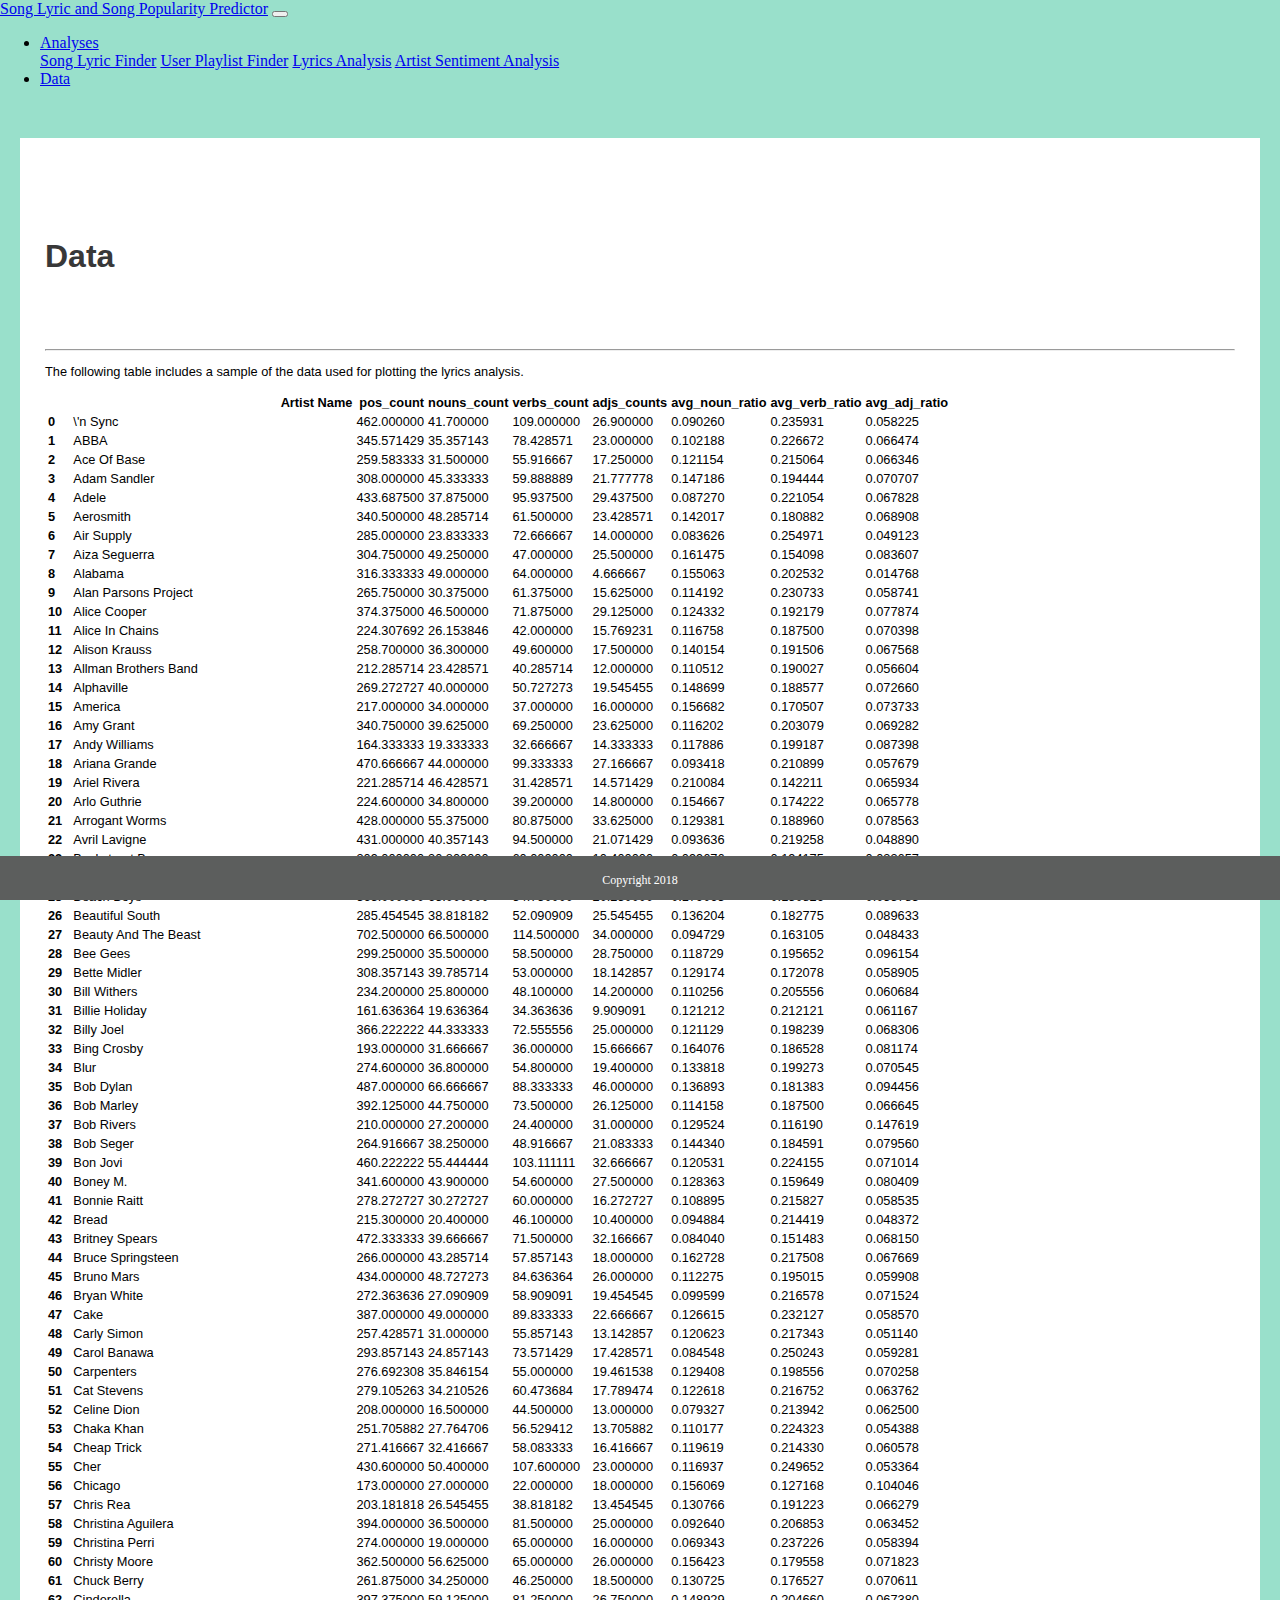
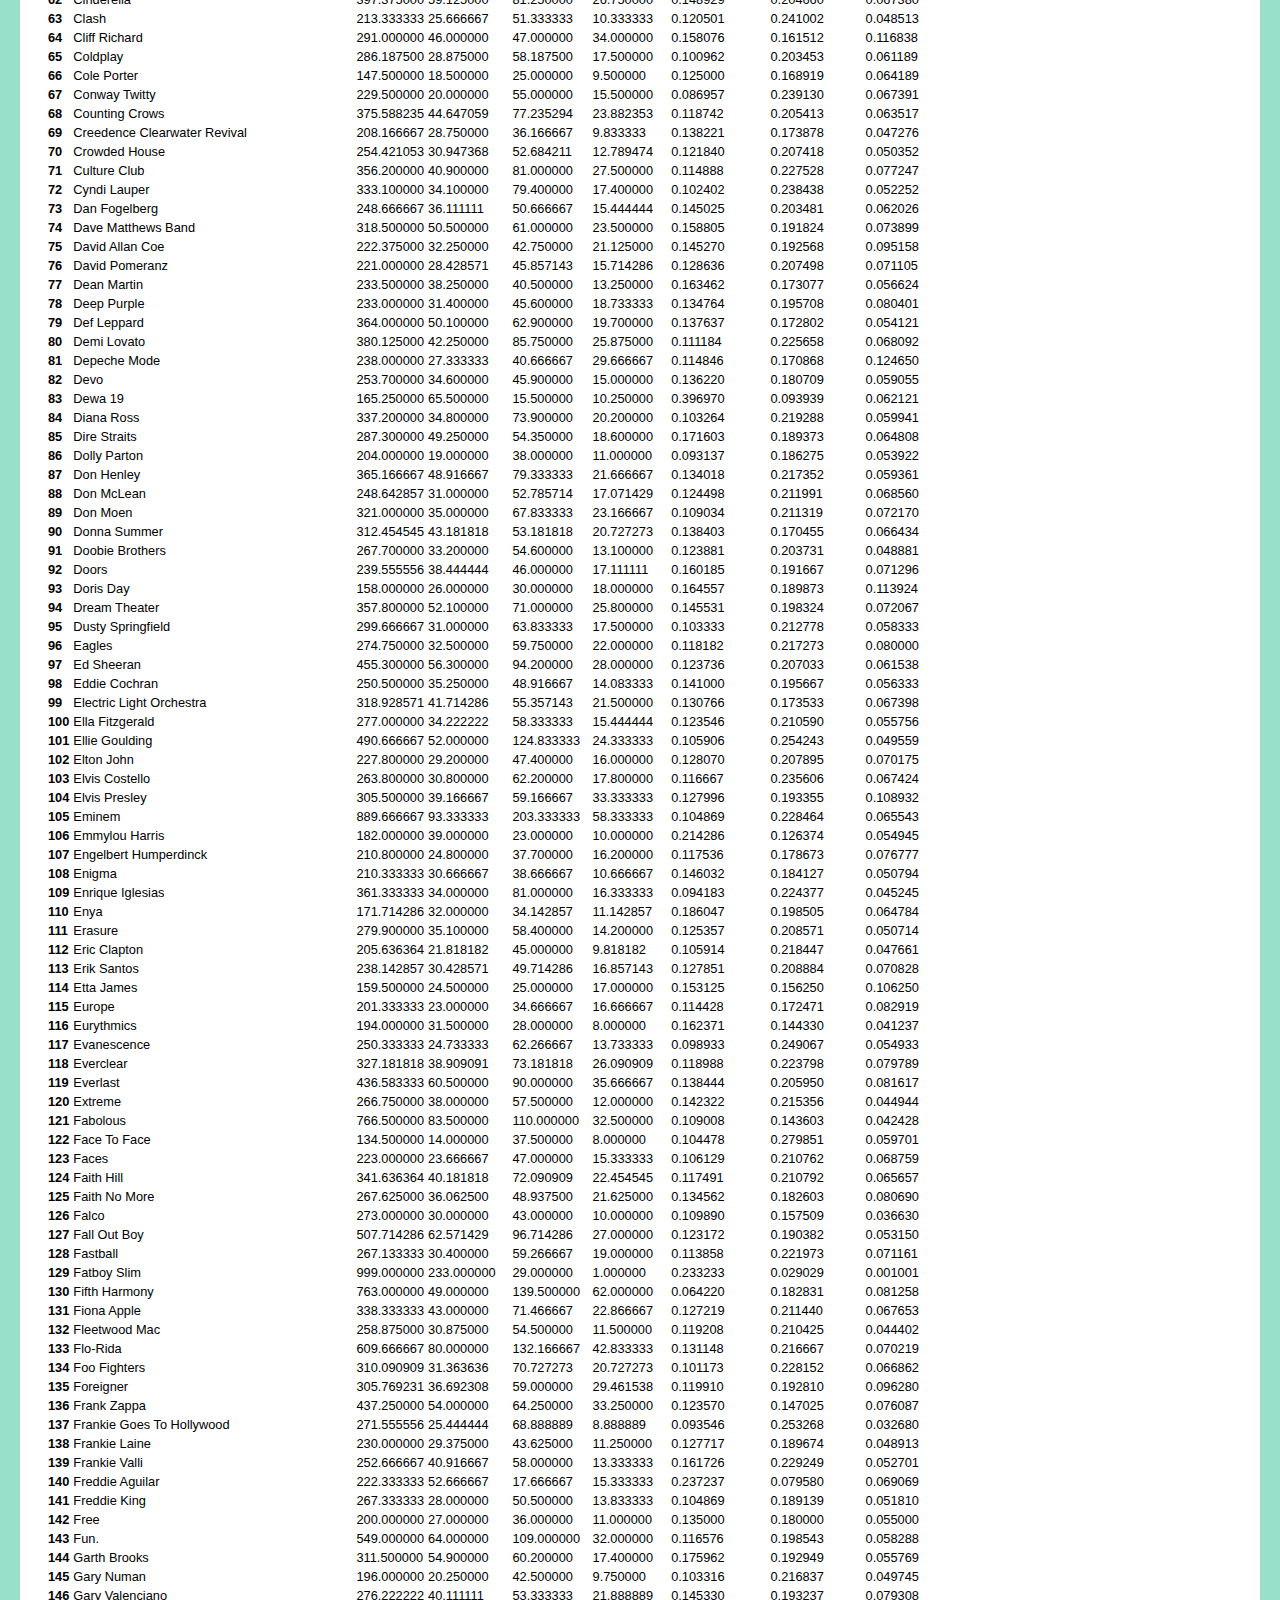
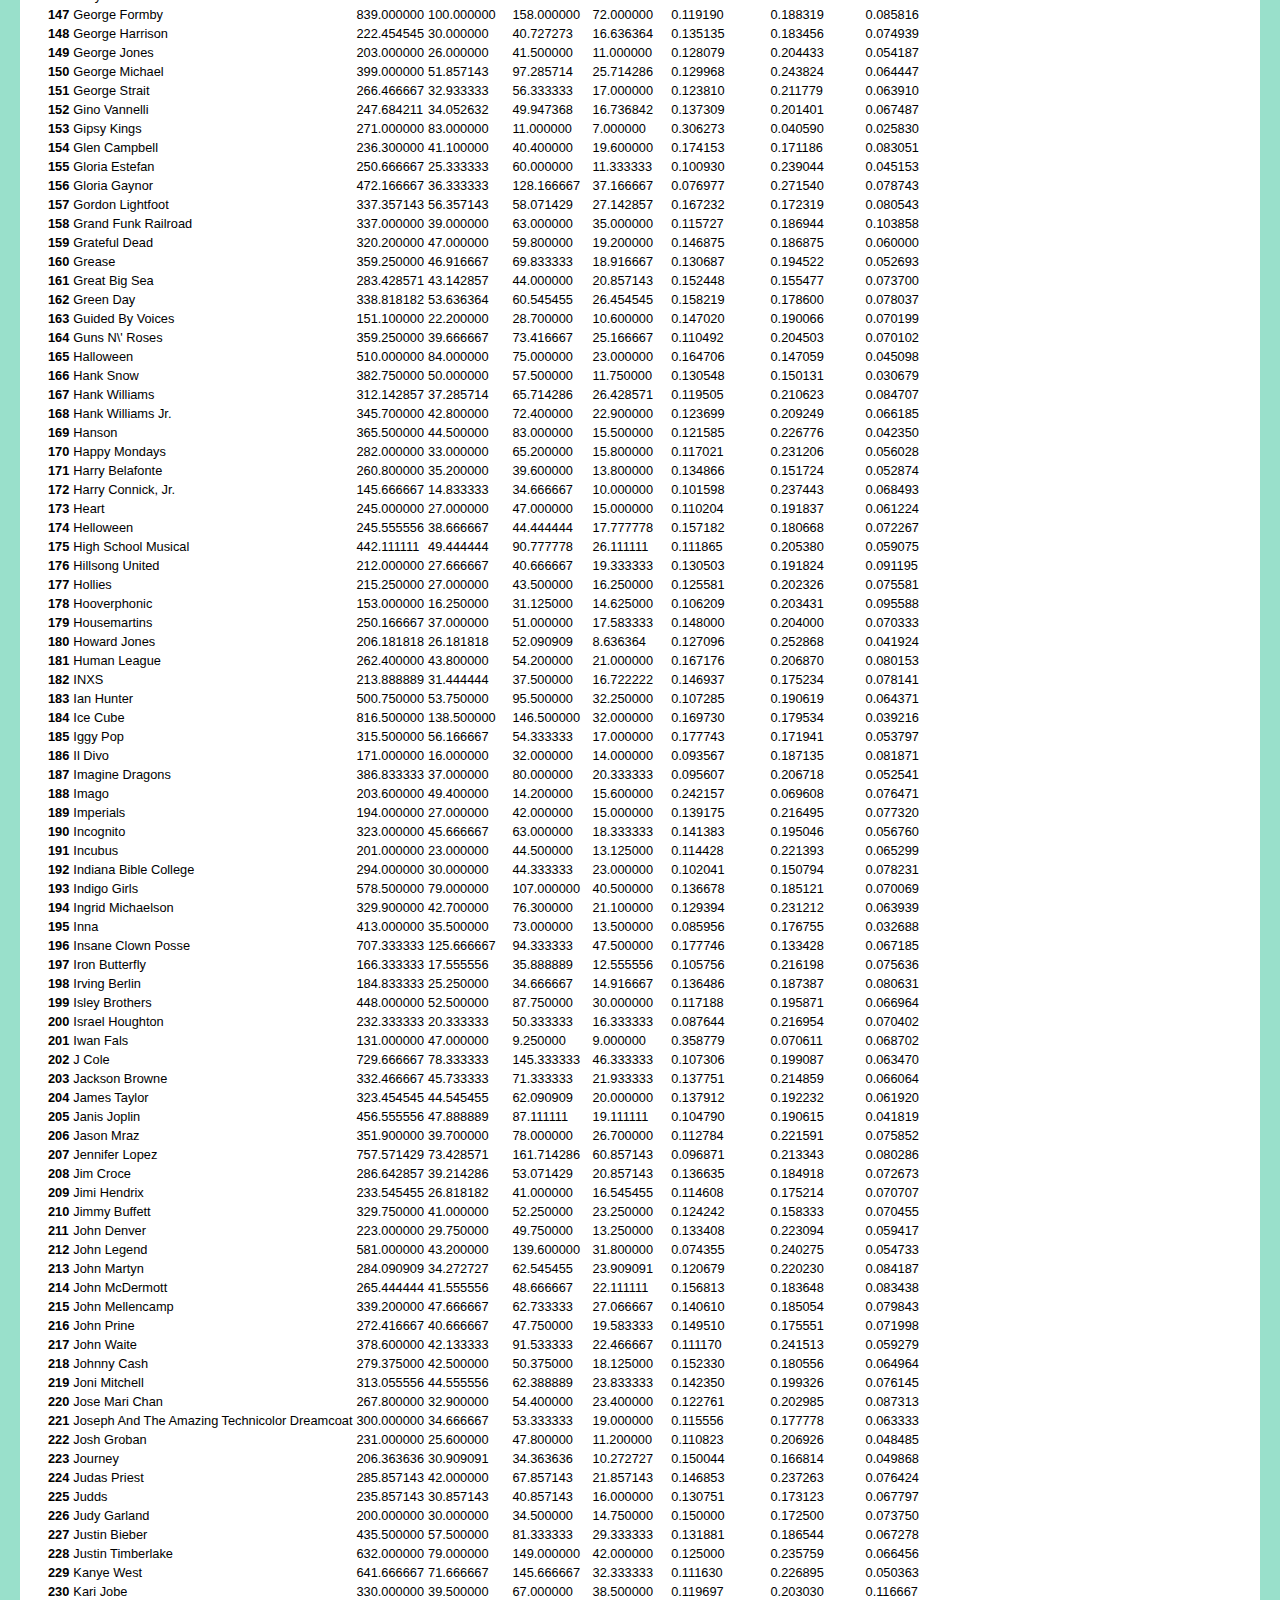
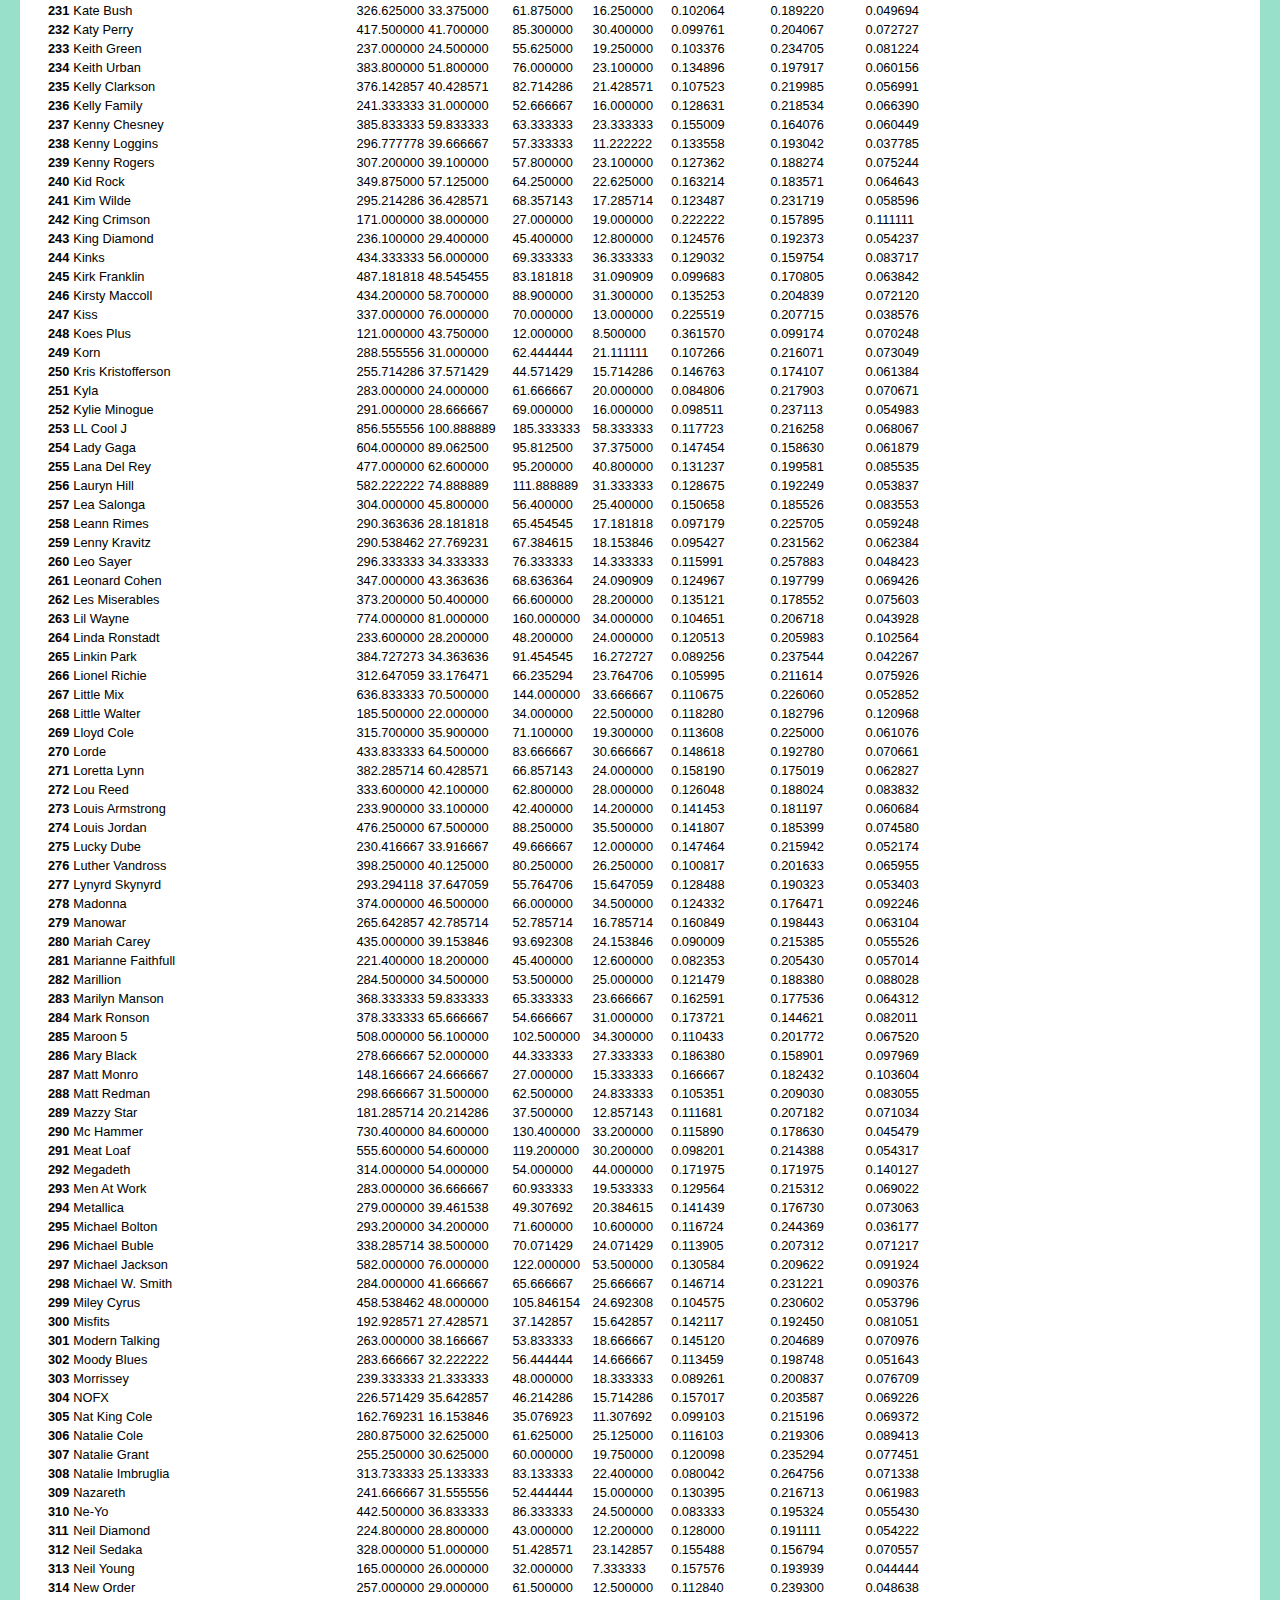
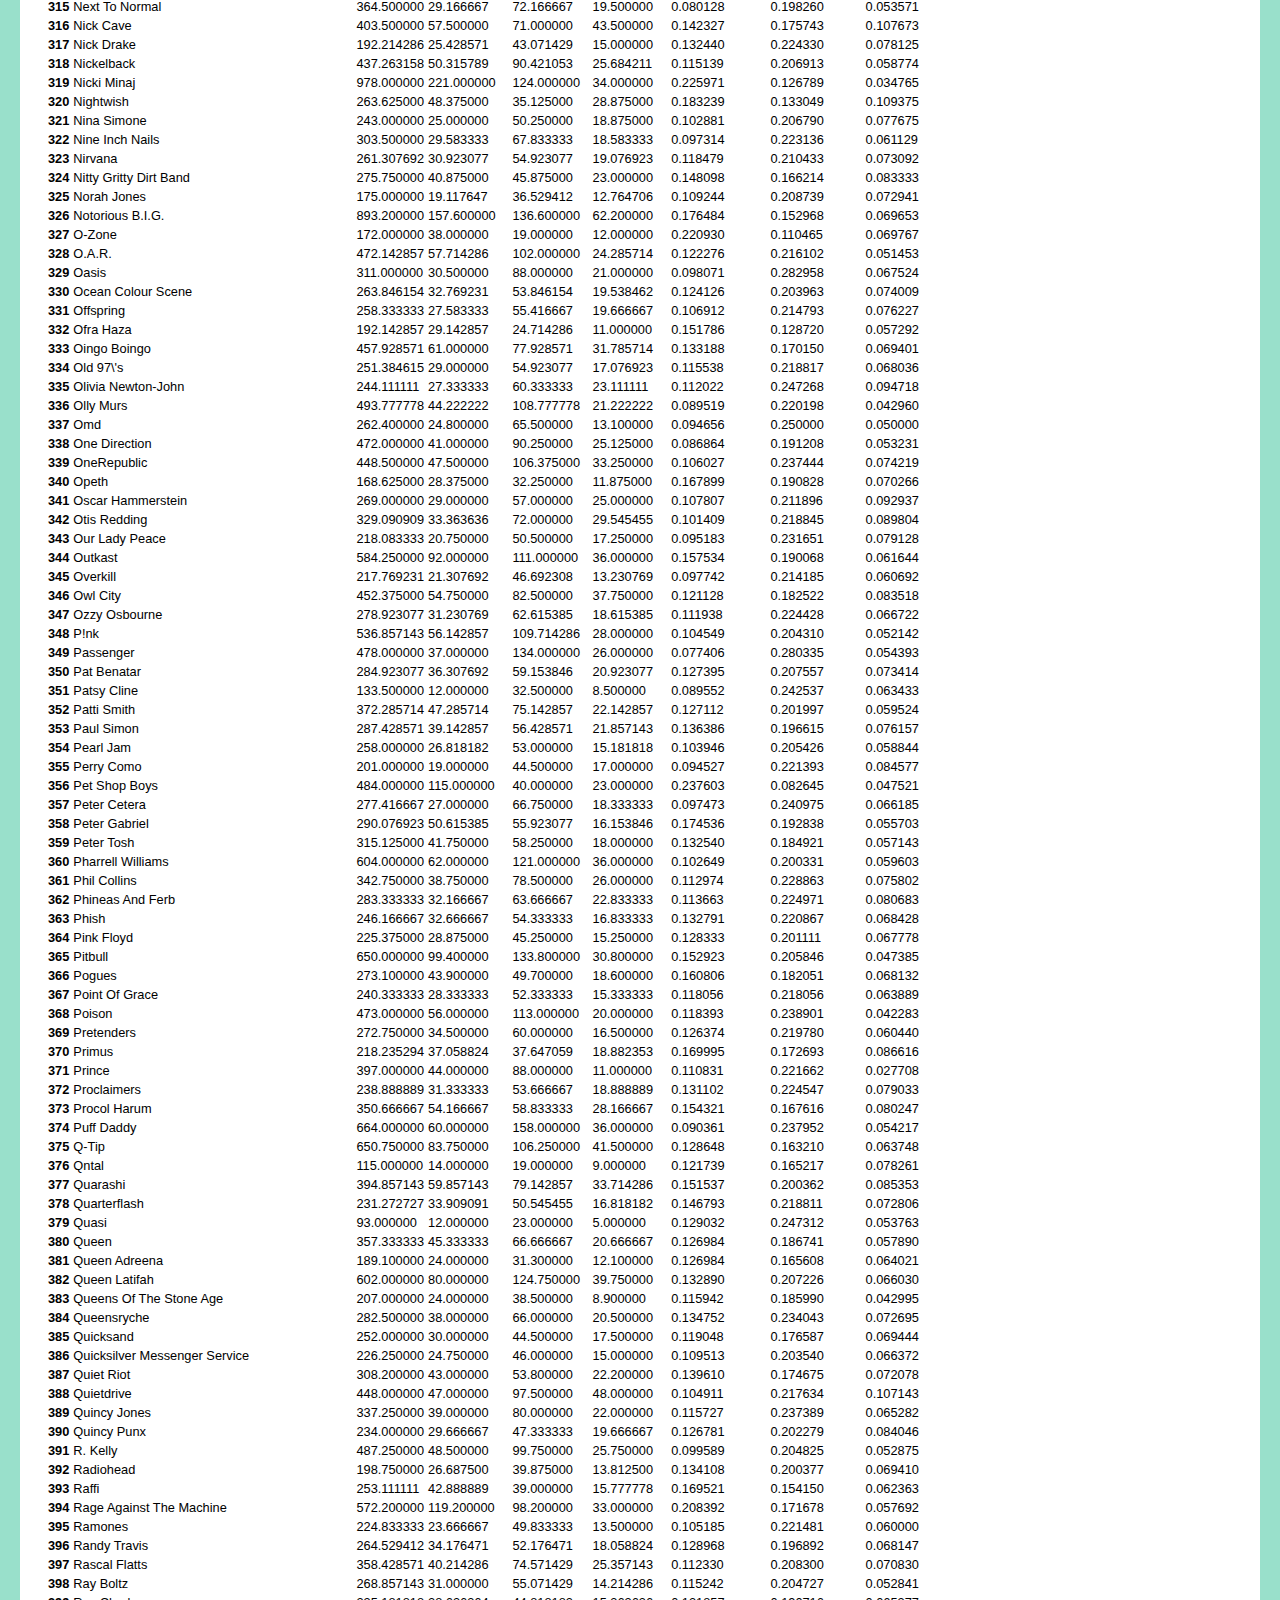
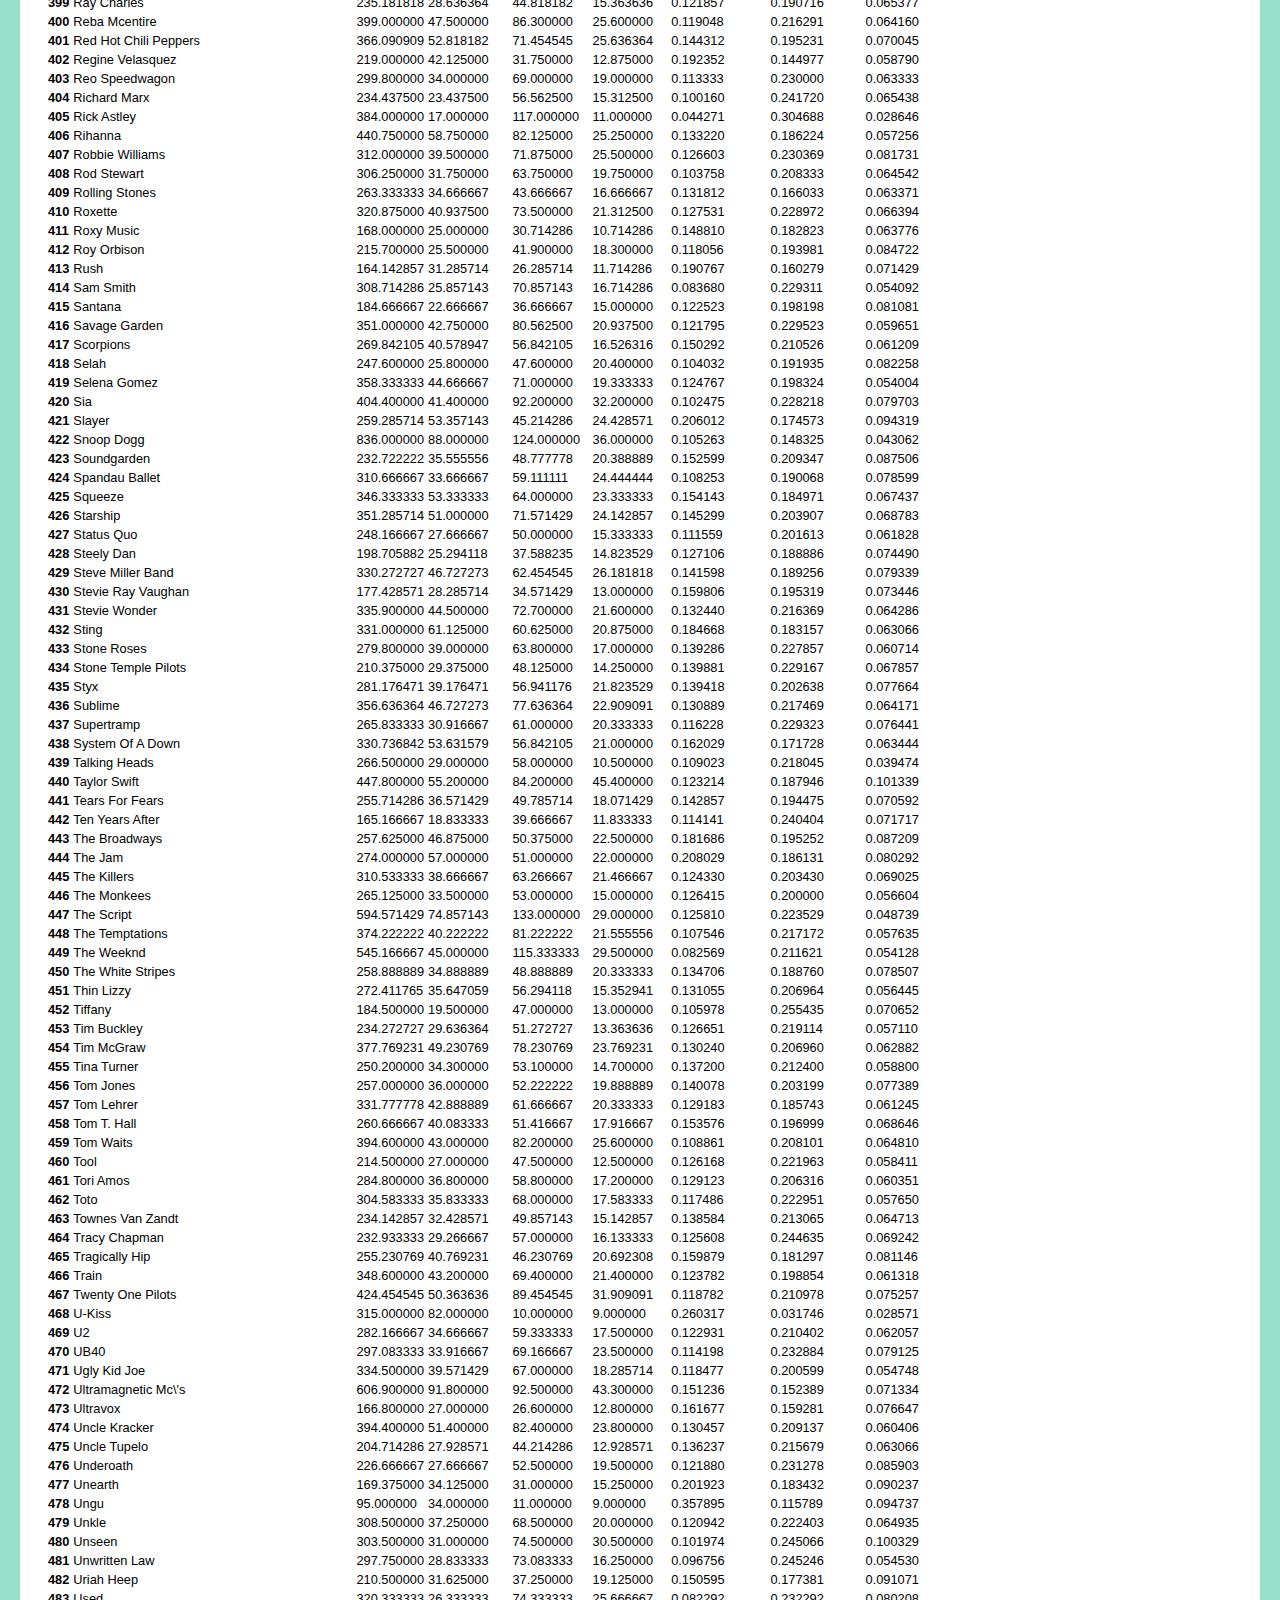
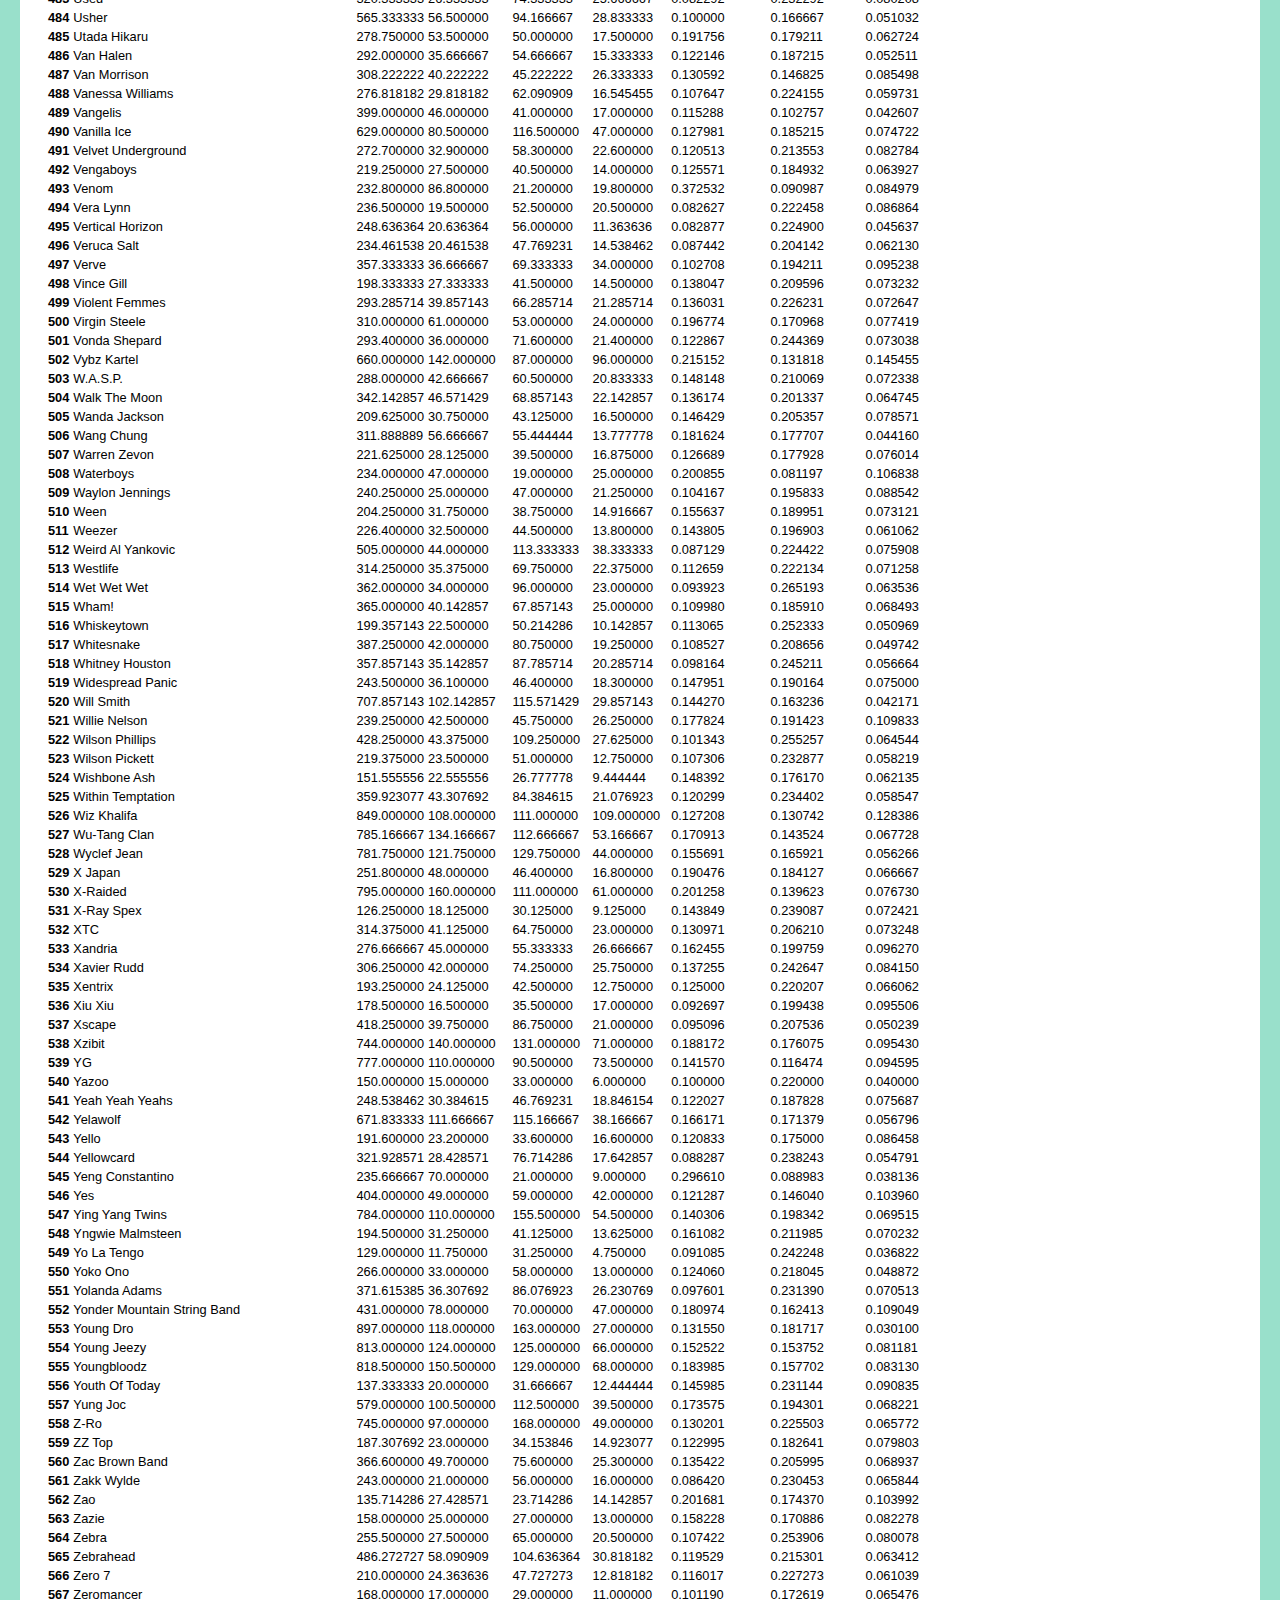
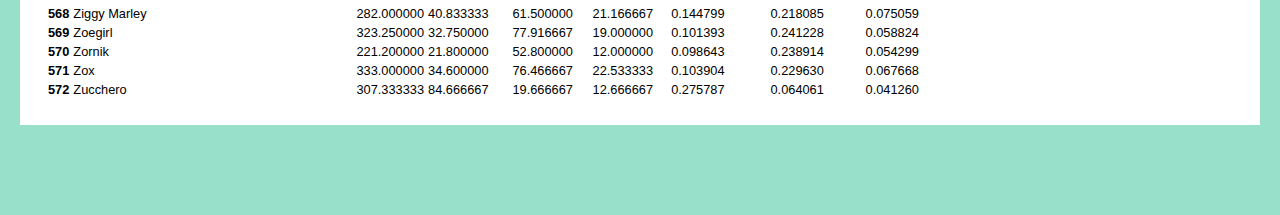
<file: templates/data.html>
<!DOCTYPE html>
<html lang="en">
<head>
    <meta charset="UTF-8">
    <meta name="viewport" content="width=device-width, initial-scale=1.0">
    <meta http-equiv="X-UA-Compatible" content="ie=edge">
    <title>Song Lyric and Song Popularity Predictor</title>
    <link rel="stylesheet" href="https://stackpath.bootstrapcdn.com/bootstrap/4.1.0/css/bootstrap.min.css" integrity="sha384-9gVQ4dYFwwWSjIDZnLEWnxCjeSWFphJiwGPXr1jddIhOegiu1FwO5qRGvFXOdJZ4" crossorigin="anonymous">
    <link rel="stylesheet" type="text/css" href="/static/css/style.css">
    <link rel="shortcut icon" href="{{ url_for('static', filename='img/favicon.ico') }}">
</head>
<body>
    <header>
            <nav class="navbar navbar-expand-lg navbar-dark bg-dark">
                    <a class="navbar-brand" href="index">Song Lyric and Song Popularity Predictor</a>
                    <button class="navbar-toggler" type="button" data-toggle="collapse" data-target="#navbarSupportedContent" aria-controls="navbarSupportedContent" aria-expanded="false" aria-label="Toggle navigation">
                      <span class="navbar-toggler-icon"></span>
                    </button>
                  
                    <div class="collapse navbar-collapse" id="navbarSupportedContent">
                      <ul class="navbar-nav ml-auto">
                        <li class="nav-item dropdown">
                                <a class="nav-link dropdown-toggle" href="#" id="navbarDropdown" role="button" data-toggle="dropdown" aria-haspopup="true" aria-expanded="false">
                                  Analyses
                                </a>
                                <div class="dropdown-menu dropdown-menu-right" aria-labelledby="navbarDropdown">
                                  <a class="dropdown-item" href="lyric_finder">Song Lyric Finder</a>
                                  <a class="dropdown-item" href="user_dashboard">User Playlist Finder</a>
                                  <a class="dropdown-item" href="lyrics_analysis">Lyrics Analysis</a>
                                  <a class="dropdown-item" href="sentiment_analysis">Artist Sentiment Analysis</a>
                                </div>
                              </li>
                        <!-- <li class="nav-item">
                          <a class="nav-link" href="comparison.html">Comparison</a>
                        </li> -->
                        <li class="nav-item">
                                <a class="nav-link" href="data">Data</a>
                              </li>
                      </ul>
                    </div>
                  </nav>        
    </header>
    <main>        
        <div class="container">
            <div class="row justify-content-center">
                <div class="col-md" id="data-table">
                    <h6 style="font-size:2.5vw">Data</h6>
                    <hr>
                    <p>The following table includes a sample of the data used for plotting the lyrics analysis.</p>
                    <table class="table table-striped table-sm" style="font-size:1vw">
                                <thead>
                                    <thead>    <tr style="text-align: right;">      <th></th>      <th>Artist Name</th>      <th>pos_count</th>      <th>nouns_count</th>      <th>verbs_count</th>      <th>adjs_counts</th>      <th>avg_noun_ratio</th>      <th>avg_verb_ratio</th>      <th>avg_adj_ratio</th>    </tr>  </thead>  <tbody>    <tr>      <th>0</th>      <td>\'n Sync</td>      <td>462.000000</td>      <td>41.700000</td>      <td>109.000000</td>      <td>26.900000</td>      <td>0.090260</td>      <td>0.235931</td>      <td>0.058225</td>    </tr>    <tr>      <th>1</th>      <td>ABBA</td>      <td>345.571429</td>      <td>35.357143</td>      <td>78.428571</td>      <td>23.000000</td>      <td>0.102188</td>      <td>0.226672</td>      <td>0.066474</td>    </tr>    <tr>      <th>2</th>      <td>Ace Of Base</td>      <td>259.583333</td>      <td>31.500000</td>      <td>55.916667</td>      <td>17.250000</td>      <td>0.121154</td>      <td>0.215064</td>      <td>0.066346</td>    </tr>    <tr>      <th>3</th>      <td>Adam Sandler</td>      <td>308.000000</td>      <td>45.333333</td>      <td>59.888889</td>      <td>21.777778</td>      <td>0.147186</td>      <td>0.194444</td>      <td>0.070707</td>    </tr>    <tr>      <th>4</th>      <td>Adele</td>      <td>433.687500</td>      <td>37.875000</td>      <td>95.937500</td>      <td>29.437500</td>      <td>0.087270</td>      <td>0.221054</td>      <td>0.067828</td>    </tr>    <tr>      <th>5</th>      <td>Aerosmith</td>      <td>340.500000</td>      <td>48.285714</td>      <td>61.500000</td>      <td>23.428571</td>      <td>0.142017</td>      <td>0.180882</td>      <td>0.068908</td>    </tr>    <tr>      <th>6</th>      <td>Air Supply</td>      <td>285.000000</td>      <td>23.833333</td>      <td>72.666667</td>      <td>14.000000</td>      <td>0.083626</td>      <td>0.254971</td>      <td>0.049123</td>    </tr>    <tr>      <th>7</th>      <td>Aiza Seguerra</td>      <td>304.750000</td>      <td>49.250000</td>      <td>47.000000</td>      <td>25.500000</td>      <td>0.161475</td>      <td>0.154098</td>      <td>0.083607</td>    </tr>    <tr>      <th>8</th>      <td>Alabama</td>      <td>316.333333</td>      <td>49.000000</td>      <td>64.000000</td>      <td>4.666667</td>      <td>0.155063</td>      <td>0.202532</td>      <td>0.014768</td>    </tr>    <tr>      <th>9</th>      <td>Alan Parsons Project</td>      <td>265.750000</td>      <td>30.375000</td>      <td>61.375000</td>      <td>15.625000</td>      <td>0.114192</td>      <td>0.230733</td>      <td>0.058741</td>    </tr>    <tr>      <th>10</th>      <td>Alice Cooper</td>      <td>374.375000</td>      <td>46.500000</td>      <td>71.875000</td>      <td>29.125000</td>      <td>0.124332</td>      <td>0.192179</td>      <td>0.077874</td>    </tr>    <tr>      <th>11</th>      <td>Alice In Chains</td>      <td>224.307692</td>      <td>26.153846</td>      <td>42.000000</td>      <td>15.769231</td>      <td>0.116758</td>      <td>0.187500</td>      <td>0.070398</td>    </tr>    <tr>      <th>12</th>      <td>Alison Krauss</td>      <td>258.700000</td>      <td>36.300000</td>      <td>49.600000</td>      <td>17.500000</td>      <td>0.140154</td>      <td>0.191506</td>      <td>0.067568</td>    </tr>    <tr>      <th>13</th>      <td>Allman Brothers Band</td>      <td>212.285714</td>      <td>23.428571</td>      <td>40.285714</td>      <td>12.000000</td>      <td>0.110512</td>      <td>0.190027</td>      <td>0.056604</td>    </tr>    <tr>      <th>14</th>      <td>Alphaville</td>      <td>269.272727</td>      <td>40.000000</td>      <td>50.727273</td>      <td>19.545455</td>      <td>0.148699</td>      <td>0.188577</td>      <td>0.072660</td>    </tr>    <tr>      <th>15</th>      <td>America</td>      <td>217.000000</td>      <td>34.000000</td>      <td>37.000000</td>      <td>16.000000</td>      <td>0.156682</td>      <td>0.170507</td>      <td>0.073733</td>    </tr>    <tr>      <th>16</th>      <td>Amy Grant</td>      <td>340.750000</td>      <td>39.625000</td>      <td>69.250000</td>      <td>23.625000</td>      <td>0.116202</td>      <td>0.203079</td>      <td>0.069282</td>    </tr>    <tr>      <th>17</th>      <td>Andy Williams</td>      <td>164.333333</td>      <td>19.333333</td>      <td>32.666667</td>      <td>14.333333</td>      <td>0.117886</td>      <td>0.199187</td>      <td>0.087398</td>    </tr>    <tr>      <th>18</th>      <td>Ariana Grande</td>      <td>470.666667</td>      <td>44.000000</td>      <td>99.333333</td>      <td>27.166667</td>      <td>0.093418</td>      <td>0.210899</td>      <td>0.057679</td>    </tr>    <tr>      <th>19</th>      <td>Ariel Rivera</td>      <td>221.285714</td>      <td>46.428571</td>      <td>31.428571</td>      <td>14.571429</td>      <td>0.210084</td>      <td>0.142211</td>      <td>0.065934</td>    </tr>    <tr>      <th>20</th>      <td>Arlo Guthrie</td>      <td>224.600000</td>      <td>34.800000</td>      <td>39.200000</td>      <td>14.800000</td>      <td>0.154667</td>      <td>0.174222</td>      <td>0.065778</td>    </tr>    <tr>      <th>21</th>      <td>Arrogant Worms</td>      <td>428.000000</td>      <td>55.375000</td>      <td>80.875000</td>      <td>33.625000</td>      <td>0.129381</td>      <td>0.188960</td>      <td>0.078563</td>    </tr>    <tr>      <th>22</th>      <td>Avril Lavigne</td>      <td>431.000000</td>      <td>40.357143</td>      <td>94.500000</td>      <td>21.071429</td>      <td>0.093636</td>      <td>0.219258</td>      <td>0.048890</td>    </tr>    <tr>      <th>23</th>      <td>Backstreet Boys</td>      <td>309.000000</td>      <td>30.800000</td>      <td>60.000000</td>      <td>10.400000</td>      <td>0.099676</td>      <td>0.194175</td>      <td>0.033657</td>    </tr>    <tr>      <th>24</th>      <td>Barbra Streisand</td>      <td>441.000000</td>      <td>58.666667</td>      <td>85.000000</td>      <td>26.333333</td>      <td>0.133031</td>      <td>0.192744</td>      <td>0.059713</td>    </tr>    <tr>      <th>25</th>      <td>Beach Boys</td>      <td>363.000000</td>      <td>65.000000</td>      <td>54.750000</td>      <td>20.250000</td>      <td>0.179063</td>      <td>0.150826</td>      <td>0.055785</td>    </tr>    <tr>      <th>26</th>      <td>Beautiful South</td>      <td>285.454545</td>      <td>38.818182</td>      <td>52.090909</td>      <td>25.545455</td>      <td>0.136204</td>      <td>0.182775</td>      <td>0.089633</td>    </tr>    <tr>      <th>27</th>      <td>Beauty And The Beast</td>      <td>702.500000</td>      <td>66.500000</td>      <td>114.500000</td>      <td>34.000000</td>      <td>0.094729</td>      <td>0.163105</td>      <td>0.048433</td>    </tr>    <tr>      <th>28</th>      <td>Bee Gees</td>      <td>299.250000</td>      <td>35.500000</td>      <td>58.500000</td>      <td>28.750000</td>      <td>0.118729</td>      <td>0.195652</td>      <td>0.096154</td>    </tr>    <tr>      <th>29</th>      <td>Bette Midler</td>      <td>308.357143</td>      <td>39.785714</td>      <td>53.000000</td>      <td>18.142857</td>      <td>0.129174</td>      <td>0.172078</td>      <td>0.058905</td>    </tr>    <tr>      <th>30</th>      <td>Bill Withers</td>      <td>234.200000</td>      <td>25.800000</td>      <td>48.100000</td>      <td>14.200000</td>      <td>0.110256</td>      <td>0.205556</td>      <td>0.060684</td>    </tr>    <tr>      <th>31</th>      <td>Billie Holiday</td>      <td>161.636364</td>      <td>19.636364</td>      <td>34.363636</td>      <td>9.909091</td>      <td>0.121212</td>      <td>0.212121</td>      <td>0.061167</td>    </tr>    <tr>      <th>32</th>      <td>Billy Joel</td>      <td>366.222222</td>      <td>44.333333</td>      <td>72.555556</td>      <td>25.000000</td>      <td>0.121129</td>      <td>0.198239</td>      <td>0.068306</td>    </tr>    <tr>      <th>33</th>      <td>Bing Crosby</td>      <td>193.000000</td>      <td>31.666667</td>      <td>36.000000</td>      <td>15.666667</td>      <td>0.164076</td>      <td>0.186528</td>      <td>0.081174</td>    </tr>    <tr>      <th>34</th>      <td>Blur</td>      <td>274.600000</td>      <td>36.800000</td>      <td>54.800000</td>      <td>19.400000</td>      <td>0.133818</td>      <td>0.199273</td>      <td>0.070545</td>    </tr>    <tr>      <th>35</th>      <td>Bob Dylan</td>      <td>487.000000</td>      <td>66.666667</td>      <td>88.333333</td>      <td>46.000000</td>      <td>0.136893</td>      <td>0.181383</td>      <td>0.094456</td>    </tr>    <tr>      <th>36</th>      <td>Bob Marley</td>      <td>392.125000</td>      <td>44.750000</td>      <td>73.500000</td>      <td>26.125000</td>      <td>0.114158</td>      <td>0.187500</td>      <td>0.066645</td>    </tr>    <tr>      <th>37</th>      <td>Bob Rivers</td>      <td>210.000000</td>      <td>27.200000</td>      <td>24.400000</td>      <td>31.000000</td>      <td>0.129524</td>      <td>0.116190</td>      <td>0.147619</td>    </tr>    <tr>      <th>38</th>      <td>Bob Seger</td>      <td>264.916667</td>      <td>38.250000</td>      <td>48.916667</td>      <td>21.083333</td>      <td>0.144340</td>      <td>0.184591</td>      <td>0.079560</td>    </tr>    <tr>      <th>39</th>      <td>Bon Jovi</td>      <td>460.222222</td>      <td>55.444444</td>      <td>103.111111</td>      <td>32.666667</td>      <td>0.120531</td>      <td>0.224155</td>      <td>0.071014</td>    </tr>    <tr>      <th>40</th>      <td>Boney M.</td>      <td>341.600000</td>      <td>43.900000</td>      <td>54.600000</td>      <td>27.500000</td>      <td>0.128363</td>      <td>0.159649</td>      <td>0.080409</td>    </tr>    <tr>      <th>41</th>      <td>Bonnie Raitt</td>      <td>278.272727</td>      <td>30.272727</td>      <td>60.000000</td>      <td>16.272727</td>      <td>0.108895</td>      <td>0.215827</td>      <td>0.058535</td>    </tr>    <tr>      <th>42</th>      <td>Bread</td>      <td>215.300000</td>      <td>20.400000</td>      <td>46.100000</td>      <td>10.400000</td>      <td>0.094884</td>      <td>0.214419</td>      <td>0.048372</td>    </tr>    <tr>      <th>43</th>      <td>Britney Spears</td>      <td>472.333333</td>      <td>39.666667</td>      <td>71.500000</td>      <td>32.166667</td>      <td>0.084040</td>      <td>0.151483</td>      <td>0.068150</td>    </tr>    <tr>      <th>44</th>      <td>Bruce Springsteen</td>      <td>266.000000</td>      <td>43.285714</td>      <td>57.857143</td>      <td>18.000000</td>      <td>0.162728</td>      <td>0.217508</td>      <td>0.067669</td>    </tr>    <tr>      <th>45</th>      <td>Bruno Mars</td>      <td>434.000000</td>      <td>48.727273</td>      <td>84.636364</td>      <td>26.000000</td>      <td>0.112275</td>      <td>0.195015</td>      <td>0.059908</td>    </tr>    <tr>      <th>46</th>      <td>Bryan White</td>      <td>272.363636</td>      <td>27.090909</td>      <td>58.909091</td>      <td>19.454545</td>      <td>0.099599</td>      <td>0.216578</td>      <td>0.071524</td>    </tr>    <tr>      <th>47</th>      <td>Cake</td>      <td>387.000000</td>      <td>49.000000</td>      <td>89.833333</td>      <td>22.666667</td>      <td>0.126615</td>      <td>0.232127</td>      <td>0.058570</td>    </tr>    <tr>      <th>48</th>      <td>Carly Simon</td>      <td>257.428571</td>      <td>31.000000</td>      <td>55.857143</td>      <td>13.142857</td>      <td>0.120623</td>      <td>0.217343</td>      <td>0.051140</td>    </tr>    <tr>      <th>49</th>      <td>Carol Banawa</td>      <td>293.857143</td>      <td>24.857143</td>      <td>73.571429</td>      <td>17.428571</td>      <td>0.084548</td>      <td>0.250243</td>      <td>0.059281</td>    </tr>    <tr>      <th>50</th>      <td>Carpenters</td>      <td>276.692308</td>      <td>35.846154</td>      <td>55.000000</td>      <td>19.461538</td>      <td>0.129408</td>      <td>0.198556</td>      <td>0.070258</td>    </tr>    <tr>      <th>51</th>      <td>Cat Stevens</td>      <td>279.105263</td>      <td>34.210526</td>      <td>60.473684</td>      <td>17.789474</td>      <td>0.122618</td>      <td>0.216752</td>      <td>0.063762</td>    </tr>    <tr>      <th>52</th>      <td>Celine Dion</td>      <td>208.000000</td>      <td>16.500000</td>      <td>44.500000</td>      <td>13.000000</td>      <td>0.079327</td>      <td>0.213942</td>      <td>0.062500</td>    </tr>    <tr>      <th>53</th>      <td>Chaka Khan</td>      <td>251.705882</td>      <td>27.764706</td>      <td>56.529412</td>      <td>13.705882</td>      <td>0.110177</td>      <td>0.224323</td>      <td>0.054388</td>    </tr>    <tr>      <th>54</th>      <td>Cheap Trick</td>      <td>271.416667</td>      <td>32.416667</td>      <td>58.083333</td>      <td>16.416667</td>      <td>0.119619</td>      <td>0.214330</td>      <td>0.060578</td>    </tr>    <tr>      <th>55</th>      <td>Cher</td>      <td>430.600000</td>      <td>50.400000</td>      <td>107.600000</td>      <td>23.000000</td>      <td>0.116937</td>      <td>0.249652</td>      <td>0.053364</td>    </tr>    <tr>      <th>56</th>      <td>Chicago</td>      <td>173.000000</td>      <td>27.000000</td>      <td>22.000000</td>      <td>18.000000</td>      <td>0.156069</td>      <td>0.127168</td>      <td>0.104046</td>    </tr>    <tr>      <th>57</th>      <td>Chris Rea</td>      <td>203.181818</td>      <td>26.545455</td>      <td>38.818182</td>      <td>13.454545</td>      <td>0.130766</td>      <td>0.191223</td>      <td>0.066279</td>    </tr>    <tr>      <th>58</th>      <td>Christina Aguilera</td>      <td>394.000000</td>      <td>36.500000</td>      <td>81.500000</td>      <td>25.000000</td>      <td>0.092640</td>      <td>0.206853</td>      <td>0.063452</td>    </tr>    <tr>      <th>59</th>      <td>Christina Perri</td>      <td>274.000000</td>      <td>19.000000</td>      <td>65.000000</td>      <td>16.000000</td>      <td>0.069343</td>      <td>0.237226</td>      <td>0.058394</td>    </tr>    <tr>      <th>60</th>      <td>Christy Moore</td>      <td>362.500000</td>      <td>56.625000</td>      <td>65.000000</td>      <td>26.000000</td>      <td>0.156423</td>      <td>0.179558</td>      <td>0.071823</td>    </tr>    <tr>      <th>61</th>      <td>Chuck Berry</td>      <td>261.875000</td>      <td>34.250000</td>      <td>46.250000</td>      <td>18.500000</td>      <td>0.130725</td>      <td>0.176527</td>      <td>0.070611</td>    </tr>    <tr>      <th>62</th>      <td>Cinderella</td>      <td>397.375000</td>      <td>59.125000</td>      <td>81.250000</td>      <td>26.750000</td>      <td>0.148929</td>      <td>0.204660</td>      <td>0.067380</td>    </tr>    <tr>      <th>63</th>      <td>Clash</td>      <td>213.333333</td>      <td>25.666667</td>      <td>51.333333</td>      <td>10.333333</td>      <td>0.120501</td>      <td>0.241002</td>      <td>0.048513</td>    </tr>    <tr>      <th>64</th>      <td>Cliff Richard</td>      <td>291.000000</td>      <td>46.000000</td>      <td>47.000000</td>      <td>34.000000</td>      <td>0.158076</td>      <td>0.161512</td>      <td>0.116838</td>    </tr>    <tr>      <th>65</th>      <td>Coldplay</td>      <td>286.187500</td>      <td>28.875000</td>      <td>58.187500</td>      <td>17.500000</td>      <td>0.100962</td>      <td>0.203453</td>      <td>0.061189</td>    </tr>    <tr>      <th>66</th>      <td>Cole Porter</td>      <td>147.500000</td>      <td>18.500000</td>      <td>25.000000</td>      <td>9.500000</td>      <td>0.125000</td>      <td>0.168919</td>      <td>0.064189</td>    </tr>    <tr>      <th>67</th>      <td>Conway Twitty</td>      <td>229.500000</td>      <td>20.000000</td>      <td>55.000000</td>      <td>15.500000</td>      <td>0.086957</td>      <td>0.239130</td>      <td>0.067391</td>    </tr>    <tr>      <th>68</th>      <td>Counting Crows</td>      <td>375.588235</td>      <td>44.647059</td>      <td>77.235294</td>      <td>23.882353</td>      <td>0.118742</td>      <td>0.205413</td>      <td>0.063517</td>    </tr>    <tr>      <th>69</th>      <td>Creedence Clearwater Revival</td>      <td>208.166667</td>      <td>28.750000</td>      <td>36.166667</td>      <td>9.833333</td>      <td>0.138221</td>      <td>0.173878</td>      <td>0.047276</td>    </tr>    <tr>      <th>70</th>      <td>Crowded House</td>      <td>254.421053</td>      <td>30.947368</td>      <td>52.684211</td>      <td>12.789474</td>      <td>0.121840</td>      <td>0.207418</td>      <td>0.050352</td>    </tr>    <tr>      <th>71</th>      <td>Culture Club</td>      <td>356.200000</td>      <td>40.900000</td>      <td>81.000000</td>      <td>27.500000</td>      <td>0.114888</td>      <td>0.227528</td>      <td>0.077247</td>    </tr>    <tr>      <th>72</th>      <td>Cyndi Lauper</td>      <td>333.100000</td>      <td>34.100000</td>      <td>79.400000</td>      <td>17.400000</td>      <td>0.102402</td>      <td>0.238438</td>      <td>0.052252</td>    </tr>    <tr>      <th>73</th>      <td>Dan Fogelberg</td>      <td>248.666667</td>      <td>36.111111</td>      <td>50.666667</td>      <td>15.444444</td>      <td>0.145025</td>      <td>0.203481</td>      <td>0.062026</td>    </tr>    <tr>      <th>74</th>      <td>Dave Matthews Band</td>      <td>318.500000</td>      <td>50.500000</td>      <td>61.000000</td>      <td>23.500000</td>      <td>0.158805</td>      <td>0.191824</td>      <td>0.073899</td>    </tr>    <tr>      <th>75</th>      <td>David Allan Coe</td>      <td>222.375000</td>      <td>32.250000</td>      <td>42.750000</td>      <td>21.125000</td>      <td>0.145270</td>      <td>0.192568</td>      <td>0.095158</td>    </tr>    <tr>      <th>76</th>      <td>David Pomeranz</td>      <td>221.000000</td>      <td>28.428571</td>      <td>45.857143</td>      <td>15.714286</td>      <td>0.128636</td>      <td>0.207498</td>      <td>0.071105</td>    </tr>    <tr>      <th>77</th>      <td>Dean Martin</td>      <td>233.500000</td>      <td>38.250000</td>      <td>40.500000</td>      <td>13.250000</td>      <td>0.163462</td>      <td>0.173077</td>      <td>0.056624</td>    </tr>    <tr>      <th>78</th>      <td>Deep Purple</td>      <td>233.000000</td>      <td>31.400000</td>      <td>45.600000</td>      <td>18.733333</td>      <td>0.134764</td>      <td>0.195708</td>      <td>0.080401</td>    </tr>    <tr>      <th>79</th>      <td>Def Leppard</td>      <td>364.000000</td>      <td>50.100000</td>      <td>62.900000</td>      <td>19.700000</td>      <td>0.137637</td>      <td>0.172802</td>      <td>0.054121</td>    </tr>    <tr>      <th>80</th>      <td>Demi Lovato</td>      <td>380.125000</td>      <td>42.250000</td>      <td>85.750000</td>      <td>25.875000</td>      <td>0.111184</td>      <td>0.225658</td>      <td>0.068092</td>    </tr>    <tr>      <th>81</th>      <td>Depeche Mode</td>      <td>238.000000</td>      <td>27.333333</td>      <td>40.666667</td>      <td>29.666667</td>      <td>0.114846</td>      <td>0.170868</td>      <td>0.124650</td>    </tr>    <tr>      <th>82</th>      <td>Devo</td>      <td>253.700000</td>      <td>34.600000</td>      <td>45.900000</td>      <td>15.000000</td>      <td>0.136220</td>      <td>0.180709</td>      <td>0.059055</td>    </tr>    <tr>      <th>83</th>      <td>Dewa 19</td>      <td>165.250000</td>      <td>65.500000</td>      <td>15.500000</td>      <td>10.250000</td>      <td>0.396970</td>      <td>0.093939</td>      <td>0.062121</td>    </tr>    <tr>      <th>84</th>      <td>Diana Ross</td>      <td>337.200000</td>      <td>34.800000</td>      <td>73.900000</td>      <td>20.200000</td>      <td>0.103264</td>      <td>0.219288</td>      <td>0.059941</td>    </tr>    <tr>      <th>85</th>      <td>Dire Straits</td>      <td>287.300000</td>      <td>49.250000</td>      <td>54.350000</td>      <td>18.600000</td>      <td>0.171603</td>      <td>0.189373</td>      <td>0.064808</td>    </tr>    <tr>      <th>86</th>      <td>Dolly Parton</td>      <td>204.000000</td>      <td>19.000000</td>      <td>38.000000</td>      <td>11.000000</td>      <td>0.093137</td>      <td>0.186275</td>      <td>0.053922</td>    </tr>    <tr>      <th>87</th>      <td>Don Henley</td>      <td>365.166667</td>      <td>48.916667</td>      <td>79.333333</td>      <td>21.666667</td>      <td>0.134018</td>      <td>0.217352</td>      <td>0.059361</td>    </tr>    <tr>      <th>88</th>      <td>Don McLean</td>      <td>248.642857</td>      <td>31.000000</td>      <td>52.785714</td>      <td>17.071429</td>      <td>0.124498</td>      <td>0.211991</td>      <td>0.068560</td>    </tr>    <tr>      <th>89</th>      <td>Don Moen</td>      <td>321.000000</td>      <td>35.000000</td>      <td>67.833333</td>      <td>23.166667</td>      <td>0.109034</td>      <td>0.211319</td>      <td>0.072170</td>    </tr>    <tr>      <th>90</th>      <td>Donna Summer</td>      <td>312.454545</td>      <td>43.181818</td>      <td>53.181818</td>      <td>20.727273</td>      <td>0.138403</td>      <td>0.170455</td>      <td>0.066434</td>    </tr>    <tr>      <th>91</th>      <td>Doobie Brothers</td>      <td>267.700000</td>      <td>33.200000</td>      <td>54.600000</td>      <td>13.100000</td>      <td>0.123881</td>      <td>0.203731</td>      <td>0.048881</td>    </tr>    <tr>      <th>92</th>      <td>Doors</td>      <td>239.555556</td>      <td>38.444444</td>      <td>46.000000</td>      <td>17.111111</td>      <td>0.160185</td>      <td>0.191667</td>      <td>0.071296</td>    </tr>    <tr>      <th>93</th>      <td>Doris Day</td>      <td>158.000000</td>      <td>26.000000</td>      <td>30.000000</td>      <td>18.000000</td>      <td>0.164557</td>      <td>0.189873</td>      <td>0.113924</td>    </tr>    <tr>      <th>94</th>      <td>Dream Theater</td>      <td>357.800000</td>      <td>52.100000</td>      <td>71.000000</td>      <td>25.800000</td>      <td>0.145531</td>      <td>0.198324</td>      <td>0.072067</td>    </tr>    <tr>      <th>95</th>      <td>Dusty Springfield</td>      <td>299.666667</td>      <td>31.000000</td>      <td>63.833333</td>      <td>17.500000</td>      <td>0.103333</td>      <td>0.212778</td>      <td>0.058333</td>    </tr>    <tr>      <th>96</th>      <td>Eagles</td>      <td>274.750000</td>      <td>32.500000</td>      <td>59.750000</td>      <td>22.000000</td>      <td>0.118182</td>      <td>0.217273</td>      <td>0.080000</td>    </tr>    <tr>      <th>97</th>      <td>Ed Sheeran</td>      <td>455.300000</td>      <td>56.300000</td>      <td>94.200000</td>      <td>28.000000</td>      <td>0.123736</td>      <td>0.207033</td>      <td>0.061538</td>    </tr>    <tr>      <th>98</th>      <td>Eddie Cochran</td>      <td>250.500000</td>      <td>35.250000</td>      <td>48.916667</td>      <td>14.083333</td>      <td>0.141000</td>      <td>0.195667</td>      <td>0.056333</td>    </tr>    <tr>      <th>99</th>      <td>Electric Light Orchestra</td>      <td>318.928571</td>      <td>41.714286</td>      <td>55.357143</td>      <td>21.500000</td>      <td>0.130766</td>      <td>0.173533</td>      <td>0.067398</td>    </tr>    <tr>      <th>100</th>      <td>Ella Fitzgerald</td>      <td>277.000000</td>      <td>34.222222</td>      <td>58.333333</td>      <td>15.444444</td>      <td>0.123546</td>      <td>0.210590</td>      <td>0.055756</td>    </tr>    <tr>      <th>101</th>      <td>Ellie Goulding</td>      <td>490.666667</td>      <td>52.000000</td>      <td>124.833333</td>      <td>24.333333</td>      <td>0.105906</td>      <td>0.254243</td>      <td>0.049559</td>    </tr>    <tr>      <th>102</th>      <td>Elton John</td>      <td>227.800000</td>      <td>29.200000</td>      <td>47.400000</td>      <td>16.000000</td>      <td>0.128070</td>      <td>0.207895</td>      <td>0.070175</td>    </tr>    <tr>      <th>103</th>      <td>Elvis Costello</td>      <td>263.800000</td>      <td>30.800000</td>      <td>62.200000</td>      <td>17.800000</td>      <td>0.116667</td>      <td>0.235606</td>      <td>0.067424</td>    </tr>    <tr>      <th>104</th>      <td>Elvis Presley</td>      <td>305.500000</td>      <td>39.166667</td>      <td>59.166667</td>      <td>33.333333</td>      <td>0.127996</td>      <td>0.193355</td>      <td>0.108932</td>    </tr>    <tr>      <th>105</th>      <td>Eminem</td>      <td>889.666667</td>      <td>93.333333</td>      <td>203.333333</td>      <td>58.333333</td>      <td>0.104869</td>      <td>0.228464</td>      <td>0.065543</td>    </tr>    <tr>      <th>106</th>      <td>Emmylou Harris</td>      <td>182.000000</td>      <td>39.000000</td>      <td>23.000000</td>      <td>10.000000</td>      <td>0.214286</td>      <td>0.126374</td>      <td>0.054945</td>    </tr>    <tr>      <th>107</th>      <td>Engelbert Humperdinck</td>      <td>210.800000</td>      <td>24.800000</td>      <td>37.700000</td>      <td>16.200000</td>      <td>0.117536</td>      <td>0.178673</td>      <td>0.076777</td>    </tr>    <tr>      <th>108</th>      <td>Enigma</td>      <td>210.333333</td>      <td>30.666667</td>      <td>38.666667</td>      <td>10.666667</td>      <td>0.146032</td>      <td>0.184127</td>      <td>0.050794</td>    </tr>    <tr>      <th>109</th>      <td>Enrique Iglesias</td>      <td>361.333333</td>      <td>34.000000</td>      <td>81.000000</td>      <td>16.333333</td>      <td>0.094183</td>      <td>0.224377</td>      <td>0.045245</td>    </tr>    <tr>      <th>110</th>      <td>Enya</td>      <td>171.714286</td>      <td>32.000000</td>      <td>34.142857</td>      <td>11.142857</td>      <td>0.186047</td>      <td>0.198505</td>      <td>0.064784</td>    </tr>    <tr>      <th>111</th>      <td>Erasure</td>      <td>279.900000</td>      <td>35.100000</td>      <td>58.400000</td>      <td>14.200000</td>      <td>0.125357</td>      <td>0.208571</td>      <td>0.050714</td>    </tr>    <tr>      <th>112</th>      <td>Eric Clapton</td>      <td>205.636364</td>      <td>21.818182</td>      <td>45.000000</td>      <td>9.818182</td>      <td>0.105914</td>      <td>0.218447</td>      <td>0.047661</td>    </tr>    <tr>      <th>113</th>      <td>Erik Santos</td>      <td>238.142857</td>      <td>30.428571</td>      <td>49.714286</td>      <td>16.857143</td>      <td>0.127851</td>      <td>0.208884</td>      <td>0.070828</td>    </tr>    <tr>      <th>114</th>      <td>Etta James</td>      <td>159.500000</td>      <td>24.500000</td>      <td>25.000000</td>      <td>17.000000</td>      <td>0.153125</td>      <td>0.156250</td>      <td>0.106250</td>    </tr>    <tr>      <th>115</th>      <td>Europe</td>      <td>201.333333</td>      <td>23.000000</td>      <td>34.666667</td>      <td>16.666667</td>      <td>0.114428</td>      <td>0.172471</td>      <td>0.082919</td>    </tr>    <tr>      <th>116</th>      <td>Eurythmics</td>      <td>194.000000</td>      <td>31.500000</td>      <td>28.000000</td>      <td>8.000000</td>      <td>0.162371</td>      <td>0.144330</td>      <td>0.041237</td>    </tr>    <tr>      <th>117</th>      <td>Evanescence</td>      <td>250.333333</td>      <td>24.733333</td>      <td>62.266667</td>      <td>13.733333</td>      <td>0.098933</td>      <td>0.249067</td>      <td>0.054933</td>    </tr>    <tr>      <th>118</th>      <td>Everclear</td>      <td>327.181818</td>      <td>38.909091</td>      <td>73.181818</td>      <td>26.090909</td>      <td>0.118988</td>      <td>0.223798</td>      <td>0.079789</td>    </tr>    <tr>      <th>119</th>      <td>Everlast</td>      <td>436.583333</td>      <td>60.500000</td>      <td>90.000000</td>      <td>35.666667</td>      <td>0.138444</td>      <td>0.205950</td>      <td>0.081617</td>    </tr>    <tr>      <th>120</th>      <td>Extreme</td>      <td>266.750000</td>      <td>38.000000</td>      <td>57.500000</td>      <td>12.000000</td>      <td>0.142322</td>      <td>0.215356</td>      <td>0.044944</td>    </tr>    <tr>      <th>121</th>      <td>Fabolous</td>      <td>766.500000</td>      <td>83.500000</td>      <td>110.000000</td>      <td>32.500000</td>      <td>0.109008</td>      <td>0.143603</td>      <td>0.042428</td>    </tr>    <tr>      <th>122</th>      <td>Face To Face</td>      <td>134.500000</td>      <td>14.000000</td>      <td>37.500000</td>      <td>8.000000</td>      <td>0.104478</td>      <td>0.279851</td>      <td>0.059701</td>    </tr>    <tr>      <th>123</th>      <td>Faces</td>      <td>223.000000</td>      <td>23.666667</td>      <td>47.000000</td>      <td>15.333333</td>      <td>0.106129</td>      <td>0.210762</td>      <td>0.068759</td>    </tr>    <tr>      <th>124</th>      <td>Faith Hill</td>      <td>341.636364</td>      <td>40.181818</td>      <td>72.090909</td>      <td>22.454545</td>      <td>0.117491</td>      <td>0.210792</td>      <td>0.065657</td>    </tr>    <tr>      <th>125</th>      <td>Faith No More</td>      <td>267.625000</td>      <td>36.062500</td>      <td>48.937500</td>      <td>21.625000</td>      <td>0.134562</td>      <td>0.182603</td>      <td>0.080690</td>    </tr>    <tr>      <th>126</th>      <td>Falco</td>      <td>273.000000</td>      <td>30.000000</td>      <td>43.000000</td>      <td>10.000000</td>      <td>0.109890</td>      <td>0.157509</td>      <td>0.036630</td>    </tr>    <tr>      <th>127</th>      <td>Fall Out Boy</td>      <td>507.714286</td>      <td>62.571429</td>      <td>96.714286</td>      <td>27.000000</td>      <td>0.123172</td>      <td>0.190382</td>      <td>0.053150</td>    </tr>    <tr>      <th>128</th>      <td>Fastball</td>      <td>267.133333</td>      <td>30.400000</td>      <td>59.266667</td>      <td>19.000000</td>      <td>0.113858</td>      <td>0.221973</td>      <td>0.071161</td>    </tr>    <tr>      <th>129</th>      <td>Fatboy Slim</td>      <td>999.000000</td>      <td>233.000000</td>      <td>29.000000</td>      <td>1.000000</td>      <td>0.233233</td>      <td>0.029029</td>      <td>0.001001</td>    </tr>    <tr>      <th>130</th>      <td>Fifth Harmony</td>      <td>763.000000</td>      <td>49.000000</td>      <td>139.500000</td>      <td>62.000000</td>      <td>0.064220</td>      <td>0.182831</td>      <td>0.081258</td>    </tr>    <tr>      <th>131</th>      <td>Fiona Apple</td>      <td>338.333333</td>      <td>43.000000</td>      <td>71.466667</td>      <td>22.866667</td>      <td>0.127219</td>      <td>0.211440</td>      <td>0.067653</td>    </tr>    <tr>      <th>132</th>      <td>Fleetwood Mac</td>      <td>258.875000</td>      <td>30.875000</td>      <td>54.500000</td>      <td>11.500000</td>      <td>0.119208</td>      <td>0.210425</td>      <td>0.044402</td>    </tr>    <tr>      <th>133</th>      <td>Flo-Rida</td>      <td>609.666667</td>      <td>80.000000</td>      <td>132.166667</td>      <td>42.833333</td>      <td>0.131148</td>      <td>0.216667</td>      <td>0.070219</td>    </tr>    <tr>      <th>134</th>      <td>Foo Fighters</td>      <td>310.090909</td>      <td>31.363636</td>      <td>70.727273</td>      <td>20.727273</td>      <td>0.101173</td>      <td>0.228152</td>      <td>0.066862</td>    </tr>    <tr>      <th>135</th>      <td>Foreigner</td>      <td>305.769231</td>      <td>36.692308</td>      <td>59.000000</td>      <td>29.461538</td>      <td>0.119910</td>      <td>0.192810</td>      <td>0.096280</td>    </tr>    <tr>      <th>136</th>      <td>Frank Zappa</td>      <td>437.250000</td>      <td>54.000000</td>      <td>64.250000</td>      <td>33.250000</td>      <td>0.123570</td>      <td>0.147025</td>      <td>0.076087</td>    </tr>    <tr>      <th>137</th>      <td>Frankie Goes To Hollywood</td>      <td>271.555556</td>      <td>25.444444</td>      <td>68.888889</td>      <td>8.888889</td>      <td>0.093546</td>      <td>0.253268</td>      <td>0.032680</td>    </tr>    <tr>      <th>138</th>      <td>Frankie Laine</td>      <td>230.000000</td>      <td>29.375000</td>      <td>43.625000</td>      <td>11.250000</td>      <td>0.127717</td>      <td>0.189674</td>      <td>0.048913</td>    </tr>    <tr>      <th>139</th>      <td>Frankie Valli</td>      <td>252.666667</td>      <td>40.916667</td>      <td>58.000000</td>      <td>13.333333</td>      <td>0.161726</td>      <td>0.229249</td>      <td>0.052701</td>    </tr>    <tr>      <th>140</th>      <td>Freddie Aguilar</td>      <td>222.333333</td>      <td>52.666667</td>      <td>17.666667</td>      <td>15.333333</td>      <td>0.237237</td>      <td>0.079580</td>      <td>0.069069</td>    </tr>    <tr>      <th>141</th>      <td>Freddie King</td>      <td>267.333333</td>      <td>28.000000</td>      <td>50.500000</td>      <td>13.833333</td>      <td>0.104869</td>      <td>0.189139</td>      <td>0.051810</td>    </tr>    <tr>      <th>142</th>      <td>Free</td>      <td>200.000000</td>      <td>27.000000</td>      <td>36.000000</td>      <td>11.000000</td>      <td>0.135000</td>      <td>0.180000</td>      <td>0.055000</td>    </tr>    <tr>      <th>143</th>      <td>Fun.</td>      <td>549.000000</td>      <td>64.000000</td>      <td>109.000000</td>      <td>32.000000</td>      <td>0.116576</td>      <td>0.198543</td>      <td>0.058288</td>    </tr>    <tr>      <th>144</th>      <td>Garth Brooks</td>      <td>311.500000</td>      <td>54.900000</td>      <td>60.200000</td>      <td>17.400000</td>      <td>0.175962</td>      <td>0.192949</td>      <td>0.055769</td>    </tr>    <tr>      <th>145</th>      <td>Gary Numan</td>      <td>196.000000</td>      <td>20.250000</td>      <td>42.500000</td>      <td>9.750000</td>      <td>0.103316</td>      <td>0.216837</td>      <td>0.049745</td>    </tr>    <tr>      <th>146</th>      <td>Gary Valenciano</td>      <td>276.222222</td>      <td>40.111111</td>      <td>53.333333</td>      <td>21.888889</td>      <td>0.145330</td>      <td>0.193237</td>      <td>0.079308</td>    </tr>    <tr>      <th>147</th>      <td>George Formby</td>      <td>839.000000</td>      <td>100.000000</td>      <td>158.000000</td>      <td>72.000000</td>      <td>0.119190</td>      <td>0.188319</td>      <td>0.085816</td>    </tr>    <tr>      <th>148</th>      <td>George Harrison</td>      <td>222.454545</td>      <td>30.000000</td>      <td>40.727273</td>      <td>16.636364</td>      <td>0.135135</td>      <td>0.183456</td>      <td>0.074939</td>    </tr>    <tr>      <th>149</th>      <td>George Jones</td>      <td>203.000000</td>      <td>26.000000</td>      <td>41.500000</td>      <td>11.000000</td>      <td>0.128079</td>      <td>0.204433</td>      <td>0.054187</td>    </tr>    <tr>      <th>150</th>      <td>George Michael</td>      <td>399.000000</td>      <td>51.857143</td>      <td>97.285714</td>      <td>25.714286</td>      <td>0.129968</td>      <td>0.243824</td>      <td>0.064447</td>    </tr>    <tr>      <th>151</th>      <td>George Strait</td>      <td>266.466667</td>      <td>32.933333</td>      <td>56.333333</td>      <td>17.000000</td>      <td>0.123810</td>      <td>0.211779</td>      <td>0.063910</td>    </tr>    <tr>      <th>152</th>      <td>Gino Vannelli</td>      <td>247.684211</td>      <td>34.052632</td>      <td>49.947368</td>      <td>16.736842</td>      <td>0.137309</td>      <td>0.201401</td>      <td>0.067487</td>    </tr>    <tr>      <th>153</th>      <td>Gipsy Kings</td>      <td>271.000000</td>      <td>83.000000</td>      <td>11.000000</td>      <td>7.000000</td>      <td>0.306273</td>      <td>0.040590</td>      <td>0.025830</td>    </tr>    <tr>      <th>154</th>      <td>Glen Campbell</td>      <td>236.300000</td>      <td>41.100000</td>      <td>40.400000</td>      <td>19.600000</td>      <td>0.174153</td>      <td>0.171186</td>      <td>0.083051</td>    </tr>    <tr>      <th>155</th>      <td>Gloria Estefan</td>      <td>250.666667</td>      <td>25.333333</td>      <td>60.000000</td>      <td>11.333333</td>      <td>0.100930</td>      <td>0.239044</td>      <td>0.045153</td>    </tr>    <tr>      <th>156</th>      <td>Gloria Gaynor</td>      <td>472.166667</td>      <td>36.333333</td>      <td>128.166667</td>      <td>37.166667</td>      <td>0.076977</td>      <td>0.271540</td>      <td>0.078743</td>    </tr>    <tr>      <th>157</th>      <td>Gordon Lightfoot</td>      <td>337.357143</td>      <td>56.357143</td>      <td>58.071429</td>      <td>27.142857</td>      <td>0.167232</td>      <td>0.172319</td>      <td>0.080543</td>    </tr>    <tr>      <th>158</th>      <td>Grand Funk Railroad</td>      <td>337.000000</td>      <td>39.000000</td>      <td>63.000000</td>      <td>35.000000</td>      <td>0.115727</td>      <td>0.186944</td>      <td>0.103858</td>    </tr>    <tr>      <th>159</th>      <td>Grateful Dead</td>      <td>320.200000</td>      <td>47.000000</td>      <td>59.800000</td>      <td>19.200000</td>      <td>0.146875</td>      <td>0.186875</td>      <td>0.060000</td>    </tr>    <tr>      <th>160</th>      <td>Grease</td>      <td>359.250000</td>      <td>46.916667</td>      <td>69.833333</td>      <td>18.916667</td>      <td>0.130687</td>      <td>0.194522</td>      <td>0.052693</td>    </tr>    <tr>      <th>161</th>      <td>Great Big Sea</td>      <td>283.428571</td>      <td>43.142857</td>      <td>44.000000</td>      <td>20.857143</td>      <td>0.152448</td>      <td>0.155477</td>      <td>0.073700</td>    </tr>    <tr>      <th>162</th>      <td>Green Day</td>      <td>338.818182</td>      <td>53.636364</td>      <td>60.545455</td>      <td>26.454545</td>      <td>0.158219</td>      <td>0.178600</td>      <td>0.078037</td>    </tr>    <tr>      <th>163</th>      <td>Guided By Voices</td>      <td>151.100000</td>      <td>22.200000</td>      <td>28.700000</td>      <td>10.600000</td>      <td>0.147020</td>      <td>0.190066</td>      <td>0.070199</td>    </tr>    <tr>      <th>164</th>      <td>Guns N\' Roses</td>      <td>359.250000</td>      <td>39.666667</td>      <td>73.416667</td>      <td>25.166667</td>      <td>0.110492</td>      <td>0.204503</td>      <td>0.070102</td>    </tr>    <tr>      <th>165</th>      <td>Halloween</td>      <td>510.000000</td>      <td>84.000000</td>      <td>75.000000</td>      <td>23.000000</td>      <td>0.164706</td>      <td>0.147059</td>      <td>0.045098</td>    </tr>    <tr>      <th>166</th>      <td>Hank Snow</td>      <td>382.750000</td>      <td>50.000000</td>      <td>57.500000</td>      <td>11.750000</td>      <td>0.130548</td>      <td>0.150131</td>      <td>0.030679</td>    </tr>    <tr>      <th>167</th>      <td>Hank Williams</td>      <td>312.142857</td>      <td>37.285714</td>      <td>65.714286</td>      <td>26.428571</td>      <td>0.119505</td>      <td>0.210623</td>      <td>0.084707</td>    </tr>    <tr>      <th>168</th>      <td>Hank Williams Jr.</td>      <td>345.700000</td>      <td>42.800000</td>      <td>72.400000</td>      <td>22.900000</td>      <td>0.123699</td>      <td>0.209249</td>      <td>0.066185</td>    </tr>    <tr>      <th>169</th>      <td>Hanson</td>      <td>365.500000</td>      <td>44.500000</td>      <td>83.000000</td>      <td>15.500000</td>      <td>0.121585</td>      <td>0.226776</td>      <td>0.042350</td>    </tr>    <tr>      <th>170</th>      <td>Happy Mondays</td>      <td>282.000000</td>      <td>33.000000</td>      <td>65.200000</td>      <td>15.800000</td>      <td>0.117021</td>      <td>0.231206</td>      <td>0.056028</td>    </tr>    <tr>      <th>171</th>      <td>Harry Belafonte</td>      <td>260.800000</td>      <td>35.200000</td>      <td>39.600000</td>      <td>13.800000</td>      <td>0.134866</td>      <td>0.151724</td>      <td>0.052874</td>    </tr>    <tr>      <th>172</th>      <td>Harry Connick, Jr.</td>      <td>145.666667</td>      <td>14.833333</td>      <td>34.666667</td>      <td>10.000000</td>      <td>0.101598</td>      <td>0.237443</td>      <td>0.068493</td>    </tr>    <tr>      <th>173</th>      <td>Heart</td>      <td>245.000000</td>      <td>27.000000</td>      <td>47.000000</td>      <td>15.000000</td>      <td>0.110204</td>      <td>0.191837</td>      <td>0.061224</td>    </tr>    <tr>      <th>174</th>      <td>Helloween</td>      <td>245.555556</td>      <td>38.666667</td>      <td>44.444444</td>      <td>17.777778</td>      <td>0.157182</td>      <td>0.180668</td>      <td>0.072267</td>    </tr>    <tr>      <th>175</th>      <td>High School Musical</td>      <td>442.111111</td>      <td>49.444444</td>      <td>90.777778</td>      <td>26.111111</td>      <td>0.111865</td>      <td>0.205380</td>      <td>0.059075</td>    </tr>    <tr>      <th>176</th>      <td>Hillsong United</td>      <td>212.000000</td>      <td>27.666667</td>      <td>40.666667</td>      <td>19.333333</td>      <td>0.130503</td>      <td>0.191824</td>      <td>0.091195</td>    </tr>    <tr>      <th>177</th>      <td>Hollies</td>      <td>215.250000</td>      <td>27.000000</td>      <td>43.500000</td>      <td>16.250000</td>      <td>0.125581</td>      <td>0.202326</td>      <td>0.075581</td>    </tr>    <tr>      <th>178</th>      <td>Hooverphonic</td>      <td>153.000000</td>      <td>16.250000</td>      <td>31.125000</td>      <td>14.625000</td>      <td>0.106209</td>      <td>0.203431</td>      <td>0.095588</td>    </tr>    <tr>      <th>179</th>      <td>Housemartins</td>      <td>250.166667</td>      <td>37.000000</td>      <td>51.000000</td>      <td>17.583333</td>      <td>0.148000</td>      <td>0.204000</td>      <td>0.070333</td>    </tr>    <tr>      <th>180</th>      <td>Howard Jones</td>      <td>206.181818</td>      <td>26.181818</td>      <td>52.090909</td>      <td>8.636364</td>      <td>0.127096</td>      <td>0.252868</td>      <td>0.041924</td>    </tr>    <tr>      <th>181</th>      <td>Human League</td>      <td>262.400000</td>      <td>43.800000</td>      <td>54.200000</td>      <td>21.000000</td>      <td>0.167176</td>      <td>0.206870</td>      <td>0.080153</td>    </tr>    <tr>      <th>182</th>      <td>INXS</td>      <td>213.888889</td>      <td>31.444444</td>      <td>37.500000</td>      <td>16.722222</td>      <td>0.146937</td>      <td>0.175234</td>      <td>0.078141</td>    </tr>    <tr>      <th>183</th>      <td>Ian Hunter</td>      <td>500.750000</td>      <td>53.750000</td>      <td>95.500000</td>      <td>32.250000</td>      <td>0.107285</td>      <td>0.190619</td>      <td>0.064371</td>    </tr>    <tr>      <th>184</th>      <td>Ice Cube</td>      <td>816.500000</td>      <td>138.500000</td>      <td>146.500000</td>      <td>32.000000</td>      <td>0.169730</td>      <td>0.179534</td>      <td>0.039216</td>    </tr>    <tr>      <th>185</th>      <td>Iggy Pop</td>      <td>315.500000</td>      <td>56.166667</td>      <td>54.333333</td>      <td>17.000000</td>      <td>0.177743</td>      <td>0.171941</td>      <td>0.053797</td>    </tr>    <tr>      <th>186</th>      <td>Il Divo</td>      <td>171.000000</td>      <td>16.000000</td>      <td>32.000000</td>      <td>14.000000</td>      <td>0.093567</td>      <td>0.187135</td>      <td>0.081871</td>    </tr>    <tr>      <th>187</th>      <td>Imagine Dragons</td>      <td>386.833333</td>      <td>37.000000</td>      <td>80.000000</td>      <td>20.333333</td>      <td>0.095607</td>      <td>0.206718</td>      <td>0.052541</td>    </tr>    <tr>      <th>188</th>      <td>Imago</td>      <td>203.600000</td>      <td>49.400000</td>      <td>14.200000</td>      <td>15.600000</td>      <td>0.242157</td>      <td>0.069608</td>      <td>0.076471</td>    </tr>    <tr>      <th>189</th>      <td>Imperials</td>      <td>194.000000</td>      <td>27.000000</td>      <td>42.000000</td>      <td>15.000000</td>      <td>0.139175</td>      <td>0.216495</td>      <td>0.077320</td>    </tr>    <tr>      <th>190</th>      <td>Incognito</td>      <td>323.000000</td>      <td>45.666667</td>      <td>63.000000</td>      <td>18.333333</td>      <td>0.141383</td>      <td>0.195046</td>      <td>0.056760</td>    </tr>    <tr>      <th>191</th>      <td>Incubus</td>      <td>201.000000</td>      <td>23.000000</td>      <td>44.500000</td>      <td>13.125000</td>      <td>0.114428</td>      <td>0.221393</td>      <td>0.065299</td>    </tr>    <tr>      <th>192</th>      <td>Indiana Bible College</td>      <td>294.000000</td>      <td>30.000000</td>      <td>44.333333</td>      <td>23.000000</td>      <td>0.102041</td>      <td>0.150794</td>      <td>0.078231</td>    </tr>    <tr>      <th>193</th>      <td>Indigo Girls</td>      <td>578.500000</td>      <td>79.000000</td>      <td>107.000000</td>      <td>40.500000</td>      <td>0.136678</td>      <td>0.185121</td>      <td>0.070069</td>    </tr>    <tr>      <th>194</th>      <td>Ingrid Michaelson</td>      <td>329.900000</td>      <td>42.700000</td>      <td>76.300000</td>      <td>21.100000</td>      <td>0.129394</td>      <td>0.231212</td>      <td>0.063939</td>    </tr>    <tr>      <th>195</th>      <td>Inna</td>      <td>413.000000</td>      <td>35.500000</td>      <td>73.000000</td>      <td>13.500000</td>      <td>0.085956</td>      <td>0.176755</td>      <td>0.032688</td>    </tr>    <tr>      <th>196</th>      <td>Insane Clown Posse</td>      <td>707.333333</td>      <td>125.666667</td>      <td>94.333333</td>      <td>47.500000</td>      <td>0.177746</td>      <td>0.133428</td>      <td>0.067185</td>    </tr>    <tr>      <th>197</th>      <td>Iron Butterfly</td>      <td>166.333333</td>      <td>17.555556</td>      <td>35.888889</td>      <td>12.555556</td>      <td>0.105756</td>      <td>0.216198</td>      <td>0.075636</td>    </tr>    <tr>      <th>198</th>      <td>Irving Berlin</td>      <td>184.833333</td>      <td>25.250000</td>      <td>34.666667</td>      <td>14.916667</td>      <td>0.136486</td>      <td>0.187387</td>      <td>0.080631</td>    </tr>    <tr>      <th>199</th>      <td>Isley Brothers</td>      <td>448.000000</td>      <td>52.500000</td>      <td>87.750000</td>      <td>30.000000</td>      <td>0.117188</td>      <td>0.195871</td>      <td>0.066964</td>    </tr>    <tr>      <th>200</th>      <td>Israel Houghton</td>      <td>232.333333</td>      <td>20.333333</td>      <td>50.333333</td>      <td>16.333333</td>      <td>0.087644</td>      <td>0.216954</td>      <td>0.070402</td>    </tr>    <tr>      <th>201</th>      <td>Iwan Fals</td>      <td>131.000000</td>      <td>47.000000</td>      <td>9.250000</td>      <td>9.000000</td>      <td>0.358779</td>      <td>0.070611</td>      <td>0.068702</td>    </tr>    <tr>      <th>202</th>      <td>J Cole</td>      <td>729.666667</td>      <td>78.333333</td>      <td>145.333333</td>      <td>46.333333</td>      <td>0.107306</td>      <td>0.199087</td>      <td>0.063470</td>    </tr>    <tr>      <th>203</th>      <td>Jackson Browne</td>      <td>332.466667</td>      <td>45.733333</td>      <td>71.333333</td>      <td>21.933333</td>      <td>0.137751</td>      <td>0.214859</td>      <td>0.066064</td>    </tr>    <tr>      <th>204</th>      <td>James Taylor</td>      <td>323.454545</td>      <td>44.545455</td>      <td>62.090909</td>      <td>20.000000</td>      <td>0.137912</td>      <td>0.192232</td>      <td>0.061920</td>    </tr>    <tr>      <th>205</th>      <td>Janis Joplin</td>      <td>456.555556</td>      <td>47.888889</td>      <td>87.111111</td>      <td>19.111111</td>      <td>0.104790</td>      <td>0.190615</td>      <td>0.041819</td>    </tr>    <tr>      <th>206</th>      <td>Jason Mraz</td>      <td>351.900000</td>      <td>39.700000</td>      <td>78.000000</td>      <td>26.700000</td>      <td>0.112784</td>      <td>0.221591</td>      <td>0.075852</td>    </tr>    <tr>      <th>207</th>      <td>Jennifer Lopez</td>      <td>757.571429</td>      <td>73.428571</td>      <td>161.714286</td>      <td>60.857143</td>      <td>0.096871</td>      <td>0.213343</td>      <td>0.080286</td>    </tr>    <tr>      <th>208</th>      <td>Jim Croce</td>      <td>286.642857</td>      <td>39.214286</td>      <td>53.071429</td>      <td>20.857143</td>      <td>0.136635</td>      <td>0.184918</td>      <td>0.072673</td>    </tr>    <tr>      <th>209</th>      <td>Jimi Hendrix</td>      <td>233.545455</td>      <td>26.818182</td>      <td>41.000000</td>      <td>16.545455</td>      <td>0.114608</td>      <td>0.175214</td>      <td>0.070707</td>    </tr>    <tr>      <th>210</th>      <td>Jimmy Buffett</td>      <td>329.750000</td>      <td>41.000000</td>      <td>52.250000</td>      <td>23.250000</td>      <td>0.124242</td>      <td>0.158333</td>      <td>0.070455</td>    </tr>    <tr>      <th>211</th>      <td>John Denver</td>      <td>223.000000</td>      <td>29.750000</td>      <td>49.750000</td>      <td>13.250000</td>      <td>0.133408</td>      <td>0.223094</td>      <td>0.059417</td>    </tr>    <tr>      <th>212</th>      <td>John Legend</td>      <td>581.000000</td>      <td>43.200000</td>      <td>139.600000</td>      <td>31.800000</td>      <td>0.074355</td>      <td>0.240275</td>      <td>0.054733</td>    </tr>    <tr>      <th>213</th>      <td>John Martyn</td>      <td>284.090909</td>      <td>34.272727</td>      <td>62.545455</td>      <td>23.909091</td>      <td>0.120679</td>      <td>0.220230</td>      <td>0.084187</td>    </tr>    <tr>      <th>214</th>      <td>John McDermott</td>      <td>265.444444</td>      <td>41.555556</td>      <td>48.666667</td>      <td>22.111111</td>      <td>0.156813</td>      <td>0.183648</td>      <td>0.083438</td>    </tr>    <tr>      <th>215</th>      <td>John Mellencamp</td>      <td>339.200000</td>      <td>47.666667</td>      <td>62.733333</td>      <td>27.066667</td>      <td>0.140610</td>      <td>0.185054</td>      <td>0.079843</td>    </tr>    <tr>      <th>216</th>      <td>John Prine</td>      <td>272.416667</td>      <td>40.666667</td>      <td>47.750000</td>      <td>19.583333</td>      <td>0.149510</td>      <td>0.175551</td>      <td>0.071998</td>    </tr>    <tr>      <th>217</th>      <td>John Waite</td>      <td>378.600000</td>      <td>42.133333</td>      <td>91.533333</td>      <td>22.466667</td>      <td>0.111170</td>      <td>0.241513</td>      <td>0.059279</td>    </tr>    <tr>      <th>218</th>      <td>Johnny Cash</td>      <td>279.375000</td>      <td>42.500000</td>      <td>50.375000</td>      <td>18.125000</td>      <td>0.152330</td>      <td>0.180556</td>      <td>0.064964</td>    </tr>    <tr>      <th>219</th>      <td>Joni Mitchell</td>      <td>313.055556</td>      <td>44.555556</td>      <td>62.388889</td>      <td>23.833333</td>      <td>0.142350</td>      <td>0.199326</td>      <td>0.076145</td>    </tr>    <tr>      <th>220</th>      <td>Jose Mari Chan</td>      <td>267.800000</td>      <td>32.900000</td>      <td>54.400000</td>      <td>23.400000</td>      <td>0.122761</td>      <td>0.202985</td>      <td>0.087313</td>    </tr>    <tr>      <th>221</th>      <td>Joseph And The Amazing Technicolor Dreamcoat</td>      <td>300.000000</td>      <td>34.666667</td>      <td>53.333333</td>      <td>19.000000</td>      <td>0.115556</td>      <td>0.177778</td>      <td>0.063333</td>    </tr>    <tr>      <th>222</th>      <td>Josh Groban</td>      <td>231.000000</td>      <td>25.600000</td>      <td>47.800000</td>      <td>11.200000</td>      <td>0.110823</td>      <td>0.206926</td>      <td>0.048485</td>    </tr>    <tr>      <th>223</th>      <td>Journey</td>      <td>206.363636</td>      <td>30.909091</td>      <td>34.363636</td>      <td>10.272727</td>      <td>0.150044</td>      <td>0.166814</td>      <td>0.049868</td>    </tr>    <tr>      <th>224</th>      <td>Judas Priest</td>      <td>285.857143</td>      <td>42.000000</td>      <td>67.857143</td>      <td>21.857143</td>      <td>0.146853</td>      <td>0.237263</td>      <td>0.076424</td>    </tr>    <tr>      <th>225</th>      <td>Judds</td>      <td>235.857143</td>      <td>30.857143</td>      <td>40.857143</td>      <td>16.000000</td>      <td>0.130751</td>      <td>0.173123</td>      <td>0.067797</td>    </tr>    <tr>      <th>226</th>      <td>Judy Garland</td>      <td>200.000000</td>      <td>30.000000</td>      <td>34.500000</td>      <td>14.750000</td>      <td>0.150000</td>      <td>0.172500</td>      <td>0.073750</td>    </tr>    <tr>      <th>227</th>      <td>Justin Bieber</td>      <td>435.500000</td>      <td>57.500000</td>      <td>81.333333</td>      <td>29.333333</td>      <td>0.131881</td>      <td>0.186544</td>      <td>0.067278</td>    </tr>    <tr>      <th>228</th>      <td>Justin Timberlake</td>      <td>632.000000</td>      <td>79.000000</td>      <td>149.000000</td>      <td>42.000000</td>      <td>0.125000</td>      <td>0.235759</td>      <td>0.066456</td>    </tr>    <tr>      <th>229</th>      <td>Kanye West</td>      <td>641.666667</td>      <td>71.666667</td>      <td>145.666667</td>      <td>32.333333</td>      <td>0.111630</td>      <td>0.226895</td>      <td>0.050363</td>    </tr>    <tr>      <th>230</th>      <td>Kari Jobe</td>      <td>330.000000</td>      <td>39.500000</td>      <td>67.000000</td>      <td>38.500000</td>      <td>0.119697</td>      <td>0.203030</td>      <td>0.116667</td>    </tr>    <tr>      <th>231</th>      <td>Kate Bush</td>      <td>326.625000</td>      <td>33.375000</td>      <td>61.875000</td>      <td>16.250000</td>      <td>0.102064</td>      <td>0.189220</td>      <td>0.049694</td>    </tr>    <tr>      <th>232</th>      <td>Katy Perry</td>      <td>417.500000</td>      <td>41.700000</td>      <td>85.300000</td>      <td>30.400000</td>      <td>0.099761</td>      <td>0.204067</td>      <td>0.072727</td>    </tr>    <tr>      <th>233</th>      <td>Keith Green</td>      <td>237.000000</td>      <td>24.500000</td>      <td>55.625000</td>      <td>19.250000</td>      <td>0.103376</td>      <td>0.234705</td>      <td>0.081224</td>    </tr>    <tr>      <th>234</th>      <td>Keith Urban</td>      <td>383.800000</td>      <td>51.800000</td>      <td>76.000000</td>      <td>23.100000</td>      <td>0.134896</td>      <td>0.197917</td>      <td>0.060156</td>    </tr>    <tr>      <th>235</th>      <td>Kelly Clarkson</td>      <td>376.142857</td>      <td>40.428571</td>      <td>82.714286</td>      <td>21.428571</td>      <td>0.107523</td>      <td>0.219985</td>      <td>0.056991</td>    </tr>    <tr>      <th>236</th>      <td>Kelly Family</td>      <td>241.333333</td>      <td>31.000000</td>      <td>52.666667</td>      <td>16.000000</td>      <td>0.128631</td>      <td>0.218534</td>      <td>0.066390</td>    </tr>    <tr>      <th>237</th>      <td>Kenny Chesney</td>      <td>385.833333</td>      <td>59.833333</td>      <td>63.333333</td>      <td>23.333333</td>      <td>0.155009</td>      <td>0.164076</td>      <td>0.060449</td>    </tr>    <tr>      <th>238</th>      <td>Kenny Loggins</td>      <td>296.777778</td>      <td>39.666667</td>      <td>57.333333</td>      <td>11.222222</td>      <td>0.133558</td>      <td>0.193042</td>      <td>0.037785</td>    </tr>    <tr>      <th>239</th>      <td>Kenny Rogers</td>      <td>307.200000</td>      <td>39.100000</td>      <td>57.800000</td>      <td>23.100000</td>      <td>0.127362</td>      <td>0.188274</td>      <td>0.075244</td>    </tr>    <tr>      <th>240</th>      <td>Kid Rock</td>      <td>349.875000</td>      <td>57.125000</td>      <td>64.250000</td>      <td>22.625000</td>      <td>0.163214</td>      <td>0.183571</td>      <td>0.064643</td>    </tr>    <tr>      <th>241</th>      <td>Kim Wilde</td>      <td>295.214286</td>      <td>36.428571</td>      <td>68.357143</td>      <td>17.285714</td>      <td>0.123487</td>      <td>0.231719</td>      <td>0.058596</td>    </tr>    <tr>      <th>242</th>      <td>King Crimson</td>      <td>171.000000</td>      <td>38.000000</td>      <td>27.000000</td>      <td>19.000000</td>      <td>0.222222</td>      <td>0.157895</td>      <td>0.111111</td>    </tr>    <tr>      <th>243</th>      <td>King Diamond</td>      <td>236.100000</td>      <td>29.400000</td>      <td>45.400000</td>      <td>12.800000</td>      <td>0.124576</td>      <td>0.192373</td>      <td>0.054237</td>    </tr>    <tr>      <th>244</th>      <td>Kinks</td>      <td>434.333333</td>      <td>56.000000</td>      <td>69.333333</td>      <td>36.333333</td>      <td>0.129032</td>      <td>0.159754</td>      <td>0.083717</td>    </tr>    <tr>      <th>245</th>      <td>Kirk Franklin</td>      <td>487.181818</td>      <td>48.545455</td>      <td>83.181818</td>      <td>31.090909</td>      <td>0.099683</td>      <td>0.170805</td>      <td>0.063842</td>    </tr>    <tr>      <th>246</th>      <td>Kirsty Maccoll</td>      <td>434.200000</td>      <td>58.700000</td>      <td>88.900000</td>      <td>31.300000</td>      <td>0.135253</td>      <td>0.204839</td>      <td>0.072120</td>    </tr>    <tr>      <th>247</th>      <td>Kiss</td>      <td>337.000000</td>      <td>76.000000</td>      <td>70.000000</td>      <td>13.000000</td>      <td>0.225519</td>      <td>0.207715</td>      <td>0.038576</td>    </tr>    <tr>      <th>248</th>      <td>Koes Plus</td>      <td>121.000000</td>      <td>43.750000</td>      <td>12.000000</td>      <td>8.500000</td>      <td>0.361570</td>      <td>0.099174</td>      <td>0.070248</td>    </tr>    <tr>      <th>249</th>      <td>Korn</td>      <td>288.555556</td>      <td>31.000000</td>      <td>62.444444</td>      <td>21.111111</td>      <td>0.107266</td>      <td>0.216071</td>      <td>0.073049</td>    </tr>    <tr>      <th>250</th>      <td>Kris Kristofferson</td>      <td>255.714286</td>      <td>37.571429</td>      <td>44.571429</td>      <td>15.714286</td>      <td>0.146763</td>      <td>0.174107</td>      <td>0.061384</td>    </tr>    <tr>      <th>251</th>      <td>Kyla</td>      <td>283.000000</td>      <td>24.000000</td>      <td>61.666667</td>      <td>20.000000</td>      <td>0.084806</td>      <td>0.217903</td>      <td>0.070671</td>    </tr>    <tr>      <th>252</th>      <td>Kylie Minogue</td>      <td>291.000000</td>      <td>28.666667</td>      <td>69.000000</td>      <td>16.000000</td>      <td>0.098511</td>      <td>0.237113</td>      <td>0.054983</td>    </tr>    <tr>      <th>253</th>      <td>LL Cool J</td>      <td>856.555556</td>      <td>100.888889</td>      <td>185.333333</td>      <td>58.333333</td>      <td>0.117723</td>      <td>0.216258</td>      <td>0.068067</td>    </tr>    <tr>      <th>254</th>      <td>Lady Gaga</td>      <td>604.000000</td>      <td>89.062500</td>      <td>95.812500</td>      <td>37.375000</td>      <td>0.147454</td>      <td>0.158630</td>      <td>0.061879</td>    </tr>    <tr>      <th>255</th>      <td>Lana Del Rey</td>      <td>477.000000</td>      <td>62.600000</td>      <td>95.200000</td>      <td>40.800000</td>      <td>0.131237</td>      <td>0.199581</td>      <td>0.085535</td>    </tr>    <tr>      <th>256</th>      <td>Lauryn Hill</td>      <td>582.222222</td>      <td>74.888889</td>      <td>111.888889</td>      <td>31.333333</td>      <td>0.128675</td>      <td>0.192249</td>      <td>0.053837</td>    </tr>    <tr>      <th>257</th>      <td>Lea Salonga</td>      <td>304.000000</td>      <td>45.800000</td>      <td>56.400000</td>      <td>25.400000</td>      <td>0.150658</td>      <td>0.185526</td>      <td>0.083553</td>    </tr>    <tr>      <th>258</th>      <td>Leann Rimes</td>      <td>290.363636</td>      <td>28.181818</td>      <td>65.454545</td>      <td>17.181818</td>      <td>0.097179</td>      <td>0.225705</td>      <td>0.059248</td>    </tr>    <tr>      <th>259</th>      <td>Lenny Kravitz</td>      <td>290.538462</td>      <td>27.769231</td>      <td>67.384615</td>      <td>18.153846</td>      <td>0.095427</td>      <td>0.231562</td>      <td>0.062384</td>    </tr>    <tr>      <th>260</th>      <td>Leo Sayer</td>      <td>296.333333</td>      <td>34.333333</td>      <td>76.333333</td>      <td>14.333333</td>      <td>0.115991</td>      <td>0.257883</td>      <td>0.048423</td>    </tr>    <tr>      <th>261</th>      <td>Leonard Cohen</td>      <td>347.000000</td>      <td>43.363636</td>      <td>68.636364</td>      <td>24.090909</td>      <td>0.124967</td>      <td>0.197799</td>      <td>0.069426</td>    </tr>    <tr>      <th>262</th>      <td>Les Miserables</td>      <td>373.200000</td>      <td>50.400000</td>      <td>66.600000</td>      <td>28.200000</td>      <td>0.135121</td>      <td>0.178552</td>      <td>0.075603</td>    </tr>    <tr>      <th>263</th>      <td>Lil Wayne</td>      <td>774.000000</td>      <td>81.000000</td>      <td>160.000000</td>      <td>34.000000</td>      <td>0.104651</td>      <td>0.206718</td>      <td>0.043928</td>    </tr>    <tr>      <th>264</th>      <td>Linda Ronstadt</td>      <td>233.600000</td>      <td>28.200000</td>      <td>48.200000</td>      <td>24.000000</td>      <td>0.120513</td>      <td>0.205983</td>      <td>0.102564</td>    </tr>    <tr>      <th>265</th>      <td>Linkin Park</td>      <td>384.727273</td>      <td>34.363636</td>      <td>91.454545</td>      <td>16.272727</td>      <td>0.089256</td>      <td>0.237544</td>      <td>0.042267</td>    </tr>    <tr>      <th>266</th>      <td>Lionel Richie</td>      <td>312.647059</td>      <td>33.176471</td>      <td>66.235294</td>      <td>23.764706</td>      <td>0.105995</td>      <td>0.211614</td>      <td>0.075926</td>    </tr>    <tr>      <th>267</th>      <td>Little Mix</td>      <td>636.833333</td>      <td>70.500000</td>      <td>144.000000</td>      <td>33.666667</td>      <td>0.110675</td>      <td>0.226060</td>      <td>0.052852</td>    </tr>    <tr>      <th>268</th>      <td>Little Walter</td>      <td>185.500000</td>      <td>22.000000</td>      <td>34.000000</td>      <td>22.500000</td>      <td>0.118280</td>      <td>0.182796</td>      <td>0.120968</td>    </tr>    <tr>      <th>269</th>      <td>Lloyd Cole</td>      <td>315.700000</td>      <td>35.900000</td>      <td>71.100000</td>      <td>19.300000</td>      <td>0.113608</td>      <td>0.225000</td>      <td>0.061076</td>    </tr>    <tr>      <th>270</th>      <td>Lorde</td>      <td>433.833333</td>      <td>64.500000</td>      <td>83.666667</td>      <td>30.666667</td>      <td>0.148618</td>      <td>0.192780</td>      <td>0.070661</td>    </tr>    <tr>      <th>271</th>      <td>Loretta Lynn</td>      <td>382.285714</td>      <td>60.428571</td>      <td>66.857143</td>      <td>24.000000</td>      <td>0.158190</td>      <td>0.175019</td>      <td>0.062827</td>    </tr>    <tr>      <th>272</th>      <td>Lou Reed</td>      <td>333.600000</td>      <td>42.100000</td>      <td>62.800000</td>      <td>28.000000</td>      <td>0.126048</td>      <td>0.188024</td>      <td>0.083832</td>    </tr>    <tr>      <th>273</th>      <td>Louis Armstrong</td>      <td>233.900000</td>      <td>33.100000</td>      <td>42.400000</td>      <td>14.200000</td>      <td>0.141453</td>      <td>0.181197</td>      <td>0.060684</td>    </tr>    <tr>      <th>274</th>      <td>Louis Jordan</td>      <td>476.250000</td>      <td>67.500000</td>      <td>88.250000</td>      <td>35.500000</td>      <td>0.141807</td>      <td>0.185399</td>      <td>0.074580</td>    </tr>    <tr>      <th>275</th>      <td>Lucky Dube</td>      <td>230.416667</td>      <td>33.916667</td>      <td>49.666667</td>      <td>12.000000</td>      <td>0.147464</td>      <td>0.215942</td>      <td>0.052174</td>    </tr>    <tr>      <th>276</th>      <td>Luther Vandross</td>      <td>398.250000</td>      <td>40.125000</td>      <td>80.250000</td>      <td>26.250000</td>      <td>0.100817</td>      <td>0.201633</td>      <td>0.065955</td>    </tr>    <tr>      <th>277</th>      <td>Lynyrd Skynyrd</td>      <td>293.294118</td>      <td>37.647059</td>      <td>55.764706</td>      <td>15.647059</td>      <td>0.128488</td>      <td>0.190323</td>      <td>0.053403</td>    </tr>    <tr>      <th>278</th>      <td>Madonna</td>      <td>374.000000</td>      <td>46.500000</td>      <td>66.000000</td>      <td>34.500000</td>      <td>0.124332</td>      <td>0.176471</td>      <td>0.092246</td>    </tr>    <tr>      <th>279</th>      <td>Manowar</td>      <td>265.642857</td>      <td>42.785714</td>      <td>52.785714</td>      <td>16.785714</td>      <td>0.160849</td>      <td>0.198443</td>      <td>0.063104</td>    </tr>    <tr>      <th>280</th>      <td>Mariah Carey</td>      <td>435.000000</td>      <td>39.153846</td>      <td>93.692308</td>      <td>24.153846</td>      <td>0.090009</td>      <td>0.215385</td>      <td>0.055526</td>    </tr>    <tr>      <th>281</th>      <td>Marianne Faithfull</td>      <td>221.400000</td>      <td>18.200000</td>      <td>45.400000</td>      <td>12.600000</td>      <td>0.082353</td>      <td>0.205430</td>      <td>0.057014</td>    </tr>    <tr>      <th>282</th>      <td>Marillion</td>      <td>284.500000</td>      <td>34.500000</td>      <td>53.500000</td>      <td>25.000000</td>      <td>0.121479</td>      <td>0.188380</td>      <td>0.088028</td>    </tr>    <tr>      <th>283</th>      <td>Marilyn Manson</td>      <td>368.333333</td>      <td>59.833333</td>      <td>65.333333</td>      <td>23.666667</td>      <td>0.162591</td>      <td>0.177536</td>      <td>0.064312</td>    </tr>    <tr>      <th>284</th>      <td>Mark Ronson</td>      <td>378.333333</td>      <td>65.666667</td>      <td>54.666667</td>      <td>31.000000</td>      <td>0.173721</td>      <td>0.144621</td>      <td>0.082011</td>    </tr>    <tr>      <th>285</th>      <td>Maroon 5</td>      <td>508.000000</td>      <td>56.100000</td>      <td>102.500000</td>      <td>34.300000</td>      <td>0.110433</td>      <td>0.201772</td>      <td>0.067520</td>    </tr>    <tr>      <th>286</th>      <td>Mary Black</td>      <td>278.666667</td>      <td>52.000000</td>      <td>44.333333</td>      <td>27.333333</td>      <td>0.186380</td>      <td>0.158901</td>      <td>0.097969</td>    </tr>    <tr>      <th>287</th>      <td>Matt Monro</td>      <td>148.166667</td>      <td>24.666667</td>      <td>27.000000</td>      <td>15.333333</td>      <td>0.166667</td>      <td>0.182432</td>      <td>0.103604</td>    </tr>    <tr>      <th>288</th>      <td>Matt Redman</td>      <td>298.666667</td>      <td>31.500000</td>      <td>62.500000</td>      <td>24.833333</td>      <td>0.105351</td>      <td>0.209030</td>      <td>0.083055</td>    </tr>    <tr>      <th>289</th>      <td>Mazzy Star</td>      <td>181.285714</td>      <td>20.214286</td>      <td>37.500000</td>      <td>12.857143</td>      <td>0.111681</td>      <td>0.207182</td>      <td>0.071034</td>    </tr>    <tr>      <th>290</th>      <td>Mc Hammer</td>      <td>730.400000</td>      <td>84.600000</td>      <td>130.400000</td>      <td>33.200000</td>      <td>0.115890</td>      <td>0.178630</td>      <td>0.045479</td>    </tr>    <tr>      <th>291</th>      <td>Meat Loaf</td>      <td>555.600000</td>      <td>54.600000</td>      <td>119.200000</td>      <td>30.200000</td>      <td>0.098201</td>      <td>0.214388</td>      <td>0.054317</td>    </tr>    <tr>      <th>292</th>      <td>Megadeth</td>      <td>314.000000</td>      <td>54.000000</td>      <td>54.000000</td>      <td>44.000000</td>      <td>0.171975</td>      <td>0.171975</td>      <td>0.140127</td>    </tr>    <tr>      <th>293</th>      <td>Men At Work</td>      <td>283.000000</td>      <td>36.666667</td>      <td>60.933333</td>      <td>19.533333</td>      <td>0.129564</td>      <td>0.215312</td>      <td>0.069022</td>    </tr>    <tr>      <th>294</th>      <td>Metallica</td>      <td>279.000000</td>      <td>39.461538</td>      <td>49.307692</td>      <td>20.384615</td>      <td>0.141439</td>      <td>0.176730</td>      <td>0.073063</td>    </tr>    <tr>      <th>295</th>      <td>Michael Bolton</td>      <td>293.200000</td>      <td>34.200000</td>      <td>71.600000</td>      <td>10.600000</td>      <td>0.116724</td>      <td>0.244369</td>      <td>0.036177</td>    </tr>    <tr>      <th>296</th>      <td>Michael Buble</td>      <td>338.285714</td>      <td>38.500000</td>      <td>70.071429</td>      <td>24.071429</td>      <td>0.113905</td>      <td>0.207312</td>      <td>0.071217</td>    </tr>    <tr>      <th>297</th>      <td>Michael Jackson</td>      <td>582.000000</td>      <td>76.000000</td>      <td>122.000000</td>      <td>53.500000</td>      <td>0.130584</td>      <td>0.209622</td>      <td>0.091924</td>    </tr>    <tr>      <th>298</th>      <td>Michael W. Smith</td>      <td>284.000000</td>      <td>41.666667</td>      <td>65.666667</td>      <td>25.666667</td>      <td>0.146714</td>      <td>0.231221</td>      <td>0.090376</td>    </tr>    <tr>      <th>299</th>      <td>Miley Cyrus</td>      <td>458.538462</td>      <td>48.000000</td>      <td>105.846154</td>      <td>24.692308</td>      <td>0.104575</td>      <td>0.230602</td>      <td>0.053796</td>    </tr>    <tr>      <th>300</th>      <td>Misfits</td>      <td>192.928571</td>      <td>27.428571</td>      <td>37.142857</td>      <td>15.642857</td>      <td>0.142117</td>      <td>0.192450</td>      <td>0.081051</td>    </tr>    <tr>      <th>301</th>      <td>Modern Talking</td>      <td>263.000000</td>      <td>38.166667</td>      <td>53.833333</td>      <td>18.666667</td>      <td>0.145120</td>      <td>0.204689</td>      <td>0.070976</td>    </tr>    <tr>      <th>302</th>      <td>Moody Blues</td>      <td>283.666667</td>      <td>32.222222</td>      <td>56.444444</td>      <td>14.666667</td>      <td>0.113459</td>      <td>0.198748</td>      <td>0.051643</td>    </tr>    <tr>      <th>303</th>      <td>Morrissey</td>      <td>239.333333</td>      <td>21.333333</td>      <td>48.000000</td>      <td>18.333333</td>      <td>0.089261</td>      <td>0.200837</td>      <td>0.076709</td>    </tr>    <tr>      <th>304</th>      <td>NOFX</td>      <td>226.571429</td>      <td>35.642857</td>      <td>46.214286</td>      <td>15.714286</td>      <td>0.157017</td>      <td>0.203587</td>      <td>0.069226</td>    </tr>    <tr>      <th>305</th>      <td>Nat King Cole</td>      <td>162.769231</td>      <td>16.153846</td>      <td>35.076923</td>      <td>11.307692</td>      <td>0.099103</td>      <td>0.215196</td>      <td>0.069372</td>    </tr>    <tr>      <th>306</th>      <td>Natalie Cole</td>      <td>280.875000</td>      <td>32.625000</td>      <td>61.625000</td>      <td>25.125000</td>      <td>0.116103</td>      <td>0.219306</td>      <td>0.089413</td>    </tr>    <tr>      <th>307</th>      <td>Natalie Grant</td>      <td>255.250000</td>      <td>30.625000</td>      <td>60.000000</td>      <td>19.750000</td>      <td>0.120098</td>      <td>0.235294</td>      <td>0.077451</td>    </tr>    <tr>      <th>308</th>      <td>Natalie Imbruglia</td>      <td>313.733333</td>      <td>25.133333</td>      <td>83.133333</td>      <td>22.400000</td>      <td>0.080042</td>      <td>0.264756</td>      <td>0.071338</td>    </tr>    <tr>      <th>309</th>      <td>Nazareth</td>      <td>241.666667</td>      <td>31.555556</td>      <td>52.444444</td>      <td>15.000000</td>      <td>0.130395</td>      <td>0.216713</td>      <td>0.061983</td>    </tr>    <tr>      <th>310</th>      <td>Ne-Yo</td>      <td>442.500000</td>      <td>36.833333</td>      <td>86.333333</td>      <td>24.500000</td>      <td>0.083333</td>      <td>0.195324</td>      <td>0.055430</td>    </tr>    <tr>      <th>311</th>      <td>Neil Diamond</td>      <td>224.800000</td>      <td>28.800000</td>      <td>43.000000</td>      <td>12.200000</td>      <td>0.128000</td>      <td>0.191111</td>      <td>0.054222</td>    </tr>    <tr>      <th>312</th>      <td>Neil Sedaka</td>      <td>328.000000</td>      <td>51.000000</td>      <td>51.428571</td>      <td>23.142857</td>      <td>0.155488</td>      <td>0.156794</td>      <td>0.070557</td>    </tr>    <tr>      <th>313</th>      <td>Neil Young</td>      <td>165.000000</td>      <td>26.000000</td>      <td>32.000000</td>      <td>7.333333</td>      <td>0.157576</td>      <td>0.193939</td>      <td>0.044444</td>    </tr>    <tr>      <th>314</th>      <td>New Order</td>      <td>257.000000</td>      <td>29.000000</td>      <td>61.500000</td>      <td>12.500000</td>      <td>0.112840</td>      <td>0.239300</td>      <td>0.048638</td>    </tr>    <tr>      <th>315</th>      <td>Next To Normal</td>      <td>364.500000</td>      <td>29.166667</td>      <td>72.166667</td>      <td>19.500000</td>      <td>0.080128</td>      <td>0.198260</td>      <td>0.053571</td>    </tr>    <tr>      <th>316</th>      <td>Nick Cave</td>      <td>403.500000</td>      <td>57.500000</td>      <td>71.000000</td>      <td>43.500000</td>      <td>0.142327</td>      <td>0.175743</td>      <td>0.107673</td>    </tr>    <tr>      <th>317</th>      <td>Nick Drake</td>      <td>192.214286</td>      <td>25.428571</td>      <td>43.071429</td>      <td>15.000000</td>      <td>0.132440</td>      <td>0.224330</td>      <td>0.078125</td>    </tr>    <tr>      <th>318</th>      <td>Nickelback</td>      <td>437.263158</td>      <td>50.315789</td>      <td>90.421053</td>      <td>25.684211</td>      <td>0.115139</td>      <td>0.206913</td>      <td>0.058774</td>    </tr>    <tr>      <th>319</th>      <td>Nicki Minaj</td>      <td>978.000000</td>      <td>221.000000</td>      <td>124.000000</td>      <td>34.000000</td>      <td>0.225971</td>      <td>0.126789</td>      <td>0.034765</td>    </tr>    <tr>      <th>320</th>      <td>Nightwish</td>      <td>263.625000</td>      <td>48.375000</td>      <td>35.125000</td>      <td>28.875000</td>      <td>0.183239</td>      <td>0.133049</td>      <td>0.109375</td>    </tr>    <tr>      <th>321</th>      <td>Nina Simone</td>      <td>243.000000</td>      <td>25.000000</td>      <td>50.250000</td>      <td>18.875000</td>      <td>0.102881</td>      <td>0.206790</td>      <td>0.077675</td>    </tr>    <tr>      <th>322</th>      <td>Nine Inch Nails</td>      <td>303.500000</td>      <td>29.583333</td>      <td>67.833333</td>      <td>18.583333</td>      <td>0.097314</td>      <td>0.223136</td>      <td>0.061129</td>    </tr>    <tr>      <th>323</th>      <td>Nirvana</td>      <td>261.307692</td>      <td>30.923077</td>      <td>54.923077</td>      <td>19.076923</td>      <td>0.118479</td>      <td>0.210433</td>      <td>0.073092</td>    </tr>    <tr>      <th>324</th>      <td>Nitty Gritty Dirt Band</td>      <td>275.750000</td>      <td>40.875000</td>      <td>45.875000</td>      <td>23.000000</td>      <td>0.148098</td>      <td>0.166214</td>      <td>0.083333</td>    </tr>    <tr>      <th>325</th>      <td>Norah Jones</td>      <td>175.000000</td>      <td>19.117647</td>      <td>36.529412</td>      <td>12.764706</td>      <td>0.109244</td>      <td>0.208739</td>      <td>0.072941</td>    </tr>    <tr>      <th>326</th>      <td>Notorious B.I.G.</td>      <td>893.200000</td>      <td>157.600000</td>      <td>136.600000</td>      <td>62.200000</td>      <td>0.176484</td>      <td>0.152968</td>      <td>0.069653</td>    </tr>    <tr>      <th>327</th>      <td>O-Zone</td>      <td>172.000000</td>      <td>38.000000</td>      <td>19.000000</td>      <td>12.000000</td>      <td>0.220930</td>      <td>0.110465</td>      <td>0.069767</td>    </tr>    <tr>      <th>328</th>      <td>O.A.R.</td>      <td>472.142857</td>      <td>57.714286</td>      <td>102.000000</td>      <td>24.285714</td>      <td>0.122276</td>      <td>0.216102</td>      <td>0.051453</td>    </tr>    <tr>      <th>329</th>      <td>Oasis</td>      <td>311.000000</td>      <td>30.500000</td>      <td>88.000000</td>      <td>21.000000</td>      <td>0.098071</td>      <td>0.282958</td>      <td>0.067524</td>    </tr>    <tr>      <th>330</th>      <td>Ocean Colour Scene</td>      <td>263.846154</td>      <td>32.769231</td>      <td>53.846154</td>      <td>19.538462</td>      <td>0.124126</td>      <td>0.203963</td>      <td>0.074009</td>    </tr>    <tr>      <th>331</th>      <td>Offspring</td>      <td>258.333333</td>      <td>27.583333</td>      <td>55.416667</td>      <td>19.666667</td>      <td>0.106912</td>      <td>0.214793</td>      <td>0.076227</td>    </tr>    <tr>      <th>332</th>      <td>Ofra Haza</td>      <td>192.142857</td>      <td>29.142857</td>      <td>24.714286</td>      <td>11.000000</td>      <td>0.151786</td>      <td>0.128720</td>      <td>0.057292</td>    </tr>    <tr>      <th>333</th>      <td>Oingo Boingo</td>      <td>457.928571</td>      <td>61.000000</td>      <td>77.928571</td>      <td>31.785714</td>      <td>0.133188</td>      <td>0.170150</td>      <td>0.069401</td>    </tr>    <tr>      <th>334</th>      <td>Old 97\'s</td>      <td>251.384615</td>      <td>29.000000</td>      <td>54.923077</td>      <td>17.076923</td>      <td>0.115538</td>      <td>0.218817</td>      <td>0.068036</td>    </tr>    <tr>      <th>335</th>      <td>Olivia Newton-John</td>      <td>244.111111</td>      <td>27.333333</td>      <td>60.333333</td>      <td>23.111111</td>      <td>0.112022</td>      <td>0.247268</td>      <td>0.094718</td>    </tr>    <tr>      <th>336</th>      <td>Olly Murs</td>      <td>493.777778</td>      <td>44.222222</td>      <td>108.777778</td>      <td>21.222222</td>      <td>0.089519</td>      <td>0.220198</td>      <td>0.042960</td>    </tr>    <tr>      <th>337</th>      <td>Omd</td>      <td>262.400000</td>      <td>24.800000</td>      <td>65.500000</td>      <td>13.100000</td>      <td>0.094656</td>      <td>0.250000</td>      <td>0.050000</td>    </tr>    <tr>      <th>338</th>      <td>One Direction</td>      <td>472.000000</td>      <td>41.000000</td>      <td>90.250000</td>      <td>25.125000</td>      <td>0.086864</td>      <td>0.191208</td>      <td>0.053231</td>    </tr>    <tr>      <th>339</th>      <td>OneRepublic</td>      <td>448.500000</td>      <td>47.500000</td>      <td>106.375000</td>      <td>33.250000</td>      <td>0.106027</td>      <td>0.237444</td>      <td>0.074219</td>    </tr>    <tr>      <th>340</th>      <td>Opeth</td>      <td>168.625000</td>      <td>28.375000</td>      <td>32.250000</td>      <td>11.875000</td>      <td>0.167899</td>      <td>0.190828</td>      <td>0.070266</td>    </tr>    <tr>      <th>341</th>      <td>Oscar Hammerstein</td>      <td>269.000000</td>      <td>29.000000</td>      <td>57.000000</td>      <td>25.000000</td>      <td>0.107807</td>      <td>0.211896</td>      <td>0.092937</td>    </tr>    <tr>      <th>342</th>      <td>Otis Redding</td>      <td>329.090909</td>      <td>33.363636</td>      <td>72.000000</td>      <td>29.545455</td>      <td>0.101409</td>      <td>0.218845</td>      <td>0.089804</td>    </tr>    <tr>      <th>343</th>      <td>Our Lady Peace</td>      <td>218.083333</td>      <td>20.750000</td>      <td>50.500000</td>      <td>17.250000</td>      <td>0.095183</td>      <td>0.231651</td>      <td>0.079128</td>    </tr>    <tr>      <th>344</th>      <td>Outkast</td>      <td>584.250000</td>      <td>92.000000</td>      <td>111.000000</td>      <td>36.000000</td>      <td>0.157534</td>      <td>0.190068</td>      <td>0.061644</td>    </tr>    <tr>      <th>345</th>      <td>Overkill</td>      <td>217.769231</td>      <td>21.307692</td>      <td>46.692308</td>      <td>13.230769</td>      <td>0.097742</td>      <td>0.214185</td>      <td>0.060692</td>    </tr>    <tr>      <th>346</th>      <td>Owl City</td>      <td>452.375000</td>      <td>54.750000</td>      <td>82.500000</td>      <td>37.750000</td>      <td>0.121128</td>      <td>0.182522</td>      <td>0.083518</td>    </tr>    <tr>      <th>347</th>      <td>Ozzy Osbourne</td>      <td>278.923077</td>      <td>31.230769</td>      <td>62.615385</td>      <td>18.615385</td>      <td>0.111938</td>      <td>0.224428</td>      <td>0.066722</td>    </tr>    <tr>      <th>348</th>      <td>P!nk</td>      <td>536.857143</td>      <td>56.142857</td>      <td>109.714286</td>      <td>28.000000</td>      <td>0.104549</td>      <td>0.204310</td>      <td>0.052142</td>    </tr>    <tr>      <th>349</th>      <td>Passenger</td>      <td>478.000000</td>      <td>37.000000</td>      <td>134.000000</td>      <td>26.000000</td>      <td>0.077406</td>      <td>0.280335</td>      <td>0.054393</td>    </tr>    <tr>      <th>350</th>      <td>Pat Benatar</td>      <td>284.923077</td>      <td>36.307692</td>      <td>59.153846</td>      <td>20.923077</td>      <td>0.127395</td>      <td>0.207557</td>      <td>0.073414</td>    </tr>    <tr>      <th>351</th>      <td>Patsy Cline</td>      <td>133.500000</td>      <td>12.000000</td>      <td>32.500000</td>      <td>8.500000</td>      <td>0.089552</td>      <td>0.242537</td>      <td>0.063433</td>    </tr>    <tr>      <th>352</th>      <td>Patti Smith</td>      <td>372.285714</td>      <td>47.285714</td>      <td>75.142857</td>      <td>22.142857</td>      <td>0.127112</td>      <td>0.201997</td>      <td>0.059524</td>    </tr>    <tr>      <th>353</th>      <td>Paul Simon</td>      <td>287.428571</td>      <td>39.142857</td>      <td>56.428571</td>      <td>21.857143</td>      <td>0.136386</td>      <td>0.196615</td>      <td>0.076157</td>    </tr>    <tr>      <th>354</th>      <td>Pearl Jam</td>      <td>258.000000</td>      <td>26.818182</td>      <td>53.000000</td>      <td>15.181818</td>      <td>0.103946</td>      <td>0.205426</td>      <td>0.058844</td>    </tr>    <tr>      <th>355</th>      <td>Perry Como</td>      <td>201.000000</td>      <td>19.000000</td>      <td>44.500000</td>      <td>17.000000</td>      <td>0.094527</td>      <td>0.221393</td>      <td>0.084577</td>    </tr>    <tr>      <th>356</th>      <td>Pet Shop Boys</td>      <td>484.000000</td>      <td>115.000000</td>      <td>40.000000</td>      <td>23.000000</td>      <td>0.237603</td>      <td>0.082645</td>      <td>0.047521</td>    </tr>    <tr>      <th>357</th>      <td>Peter Cetera</td>      <td>277.416667</td>      <td>27.000000</td>      <td>66.750000</td>      <td>18.333333</td>      <td>0.097473</td>      <td>0.240975</td>      <td>0.066185</td>    </tr>    <tr>      <th>358</th>      <td>Peter Gabriel</td>      <td>290.076923</td>      <td>50.615385</td>      <td>55.923077</td>      <td>16.153846</td>      <td>0.174536</td>      <td>0.192838</td>      <td>0.055703</td>    </tr>    <tr>      <th>359</th>      <td>Peter Tosh</td>      <td>315.125000</td>      <td>41.750000</td>      <td>58.250000</td>      <td>18.000000</td>      <td>0.132540</td>      <td>0.184921</td>      <td>0.057143</td>    </tr>    <tr>      <th>360</th>      <td>Pharrell Williams</td>      <td>604.000000</td>      <td>62.000000</td>      <td>121.000000</td>      <td>36.000000</td>      <td>0.102649</td>      <td>0.200331</td>      <td>0.059603</td>    </tr>    <tr>      <th>361</th>      <td>Phil Collins</td>      <td>342.750000</td>      <td>38.750000</td>      <td>78.500000</td>      <td>26.000000</td>      <td>0.112974</td>      <td>0.228863</td>      <td>0.075802</td>    </tr>    <tr>      <th>362</th>      <td>Phineas And Ferb</td>      <td>283.333333</td>      <td>32.166667</td>      <td>63.666667</td>      <td>22.833333</td>      <td>0.113663</td>      <td>0.224971</td>      <td>0.080683</td>    </tr>    <tr>      <th>363</th>      <td>Phish</td>      <td>246.166667</td>      <td>32.666667</td>      <td>54.333333</td>      <td>16.833333</td>      <td>0.132791</td>      <td>0.220867</td>      <td>0.068428</td>    </tr>    <tr>      <th>364</th>      <td>Pink Floyd</td>      <td>225.375000</td>      <td>28.875000</td>      <td>45.250000</td>      <td>15.250000</td>      <td>0.128333</td>      <td>0.201111</td>      <td>0.067778</td>    </tr>    <tr>      <th>365</th>      <td>Pitbull</td>      <td>650.000000</td>      <td>99.400000</td>      <td>133.800000</td>      <td>30.800000</td>      <td>0.152923</td>      <td>0.205846</td>      <td>0.047385</td>    </tr>    <tr>      <th>366</th>      <td>Pogues</td>      <td>273.100000</td>      <td>43.900000</td>      <td>49.700000</td>      <td>18.600000</td>      <td>0.160806</td>      <td>0.182051</td>      <td>0.068132</td>    </tr>    <tr>      <th>367</th>      <td>Point Of Grace</td>      <td>240.333333</td>      <td>28.333333</td>      <td>52.333333</td>      <td>15.333333</td>      <td>0.118056</td>      <td>0.218056</td>      <td>0.063889</td>    </tr>    <tr>      <th>368</th>      <td>Poison</td>      <td>473.000000</td>      <td>56.000000</td>      <td>113.000000</td>      <td>20.000000</td>      <td>0.118393</td>      <td>0.238901</td>      <td>0.042283</td>    </tr>    <tr>      <th>369</th>      <td>Pretenders</td>      <td>272.750000</td>      <td>34.500000</td>      <td>60.000000</td>      <td>16.500000</td>      <td>0.126374</td>      <td>0.219780</td>      <td>0.060440</td>    </tr>    <tr>      <th>370</th>      <td>Primus</td>      <td>218.235294</td>      <td>37.058824</td>      <td>37.647059</td>      <td>18.882353</td>      <td>0.169995</td>      <td>0.172693</td>      <td>0.086616</td>    </tr>    <tr>      <th>371</th>      <td>Prince</td>      <td>397.000000</td>      <td>44.000000</td>      <td>88.000000</td>      <td>11.000000</td>      <td>0.110831</td>      <td>0.221662</td>      <td>0.027708</td>    </tr>    <tr>      <th>372</th>      <td>Proclaimers</td>      <td>238.888889</td>      <td>31.333333</td>      <td>53.666667</td>      <td>18.888889</td>      <td>0.131102</td>      <td>0.224547</td>      <td>0.079033</td>    </tr>    <tr>      <th>373</th>      <td>Procol Harum</td>      <td>350.666667</td>      <td>54.166667</td>      <td>58.833333</td>      <td>28.166667</td>      <td>0.154321</td>      <td>0.167616</td>      <td>0.080247</td>    </tr>    <tr>      <th>374</th>      <td>Puff Daddy</td>      <td>664.000000</td>      <td>60.000000</td>      <td>158.000000</td>      <td>36.000000</td>      <td>0.090361</td>      <td>0.237952</td>      <td>0.054217</td>    </tr>    <tr>      <th>375</th>      <td>Q-Tip</td>      <td>650.750000</td>      <td>83.750000</td>      <td>106.250000</td>      <td>41.500000</td>      <td>0.128648</td>      <td>0.163210</td>      <td>0.063748</td>    </tr>    <tr>      <th>376</th>      <td>Qntal</td>      <td>115.000000</td>      <td>14.000000</td>      <td>19.000000</td>      <td>9.000000</td>      <td>0.121739</td>      <td>0.165217</td>      <td>0.078261</td>    </tr>    <tr>      <th>377</th>      <td>Quarashi</td>      <td>394.857143</td>      <td>59.857143</td>      <td>79.142857</td>      <td>33.714286</td>      <td>0.151537</td>      <td>0.200362</td>      <td>0.085353</td>    </tr>    <tr>      <th>378</th>      <td>Quarterflash</td>      <td>231.272727</td>      <td>33.909091</td>      <td>50.545455</td>      <td>16.818182</td>      <td>0.146793</td>      <td>0.218811</td>      <td>0.072806</td>    </tr>    <tr>      <th>379</th>      <td>Quasi</td>      <td>93.000000</td>      <td>12.000000</td>      <td>23.000000</td>      <td>5.000000</td>      <td>0.129032</td>      <td>0.247312</td>      <td>0.053763</td>    </tr>    <tr>      <th>380</th>      <td>Queen</td>      <td>357.333333</td>      <td>45.333333</td>      <td>66.666667</td>      <td>20.666667</td>      <td>0.126984</td>      <td>0.186741</td>      <td>0.057890</td>    </tr>    <tr>      <th>381</th>      <td>Queen Adreena</td>      <td>189.100000</td>      <td>24.000000</td>      <td>31.300000</td>      <td>12.100000</td>      <td>0.126984</td>      <td>0.165608</td>      <td>0.064021</td>    </tr>    <tr>      <th>382</th>      <td>Queen Latifah</td>      <td>602.000000</td>      <td>80.000000</td>      <td>124.750000</td>      <td>39.750000</td>      <td>0.132890</td>      <td>0.207226</td>      <td>0.066030</td>    </tr>    <tr>      <th>383</th>      <td>Queens Of The Stone Age</td>      <td>207.000000</td>      <td>24.000000</td>      <td>38.500000</td>      <td>8.900000</td>      <td>0.115942</td>      <td>0.185990</td>      <td>0.042995</td>    </tr>    <tr>      <th>384</th>      <td>Queensryche</td>      <td>282.500000</td>      <td>38.000000</td>      <td>66.000000</td>      <td>20.500000</td>      <td>0.134752</td>      <td>0.234043</td>      <td>0.072695</td>    </tr>    <tr>      <th>385</th>      <td>Quicksand</td>      <td>252.000000</td>      <td>30.000000</td>      <td>44.500000</td>      <td>17.500000</td>      <td>0.119048</td>      <td>0.176587</td>      <td>0.069444</td>    </tr>    <tr>      <th>386</th>      <td>Quicksilver Messenger Service</td>      <td>226.250000</td>      <td>24.750000</td>      <td>46.000000</td>      <td>15.000000</td>      <td>0.109513</td>      <td>0.203540</td>      <td>0.066372</td>    </tr>    <tr>      <th>387</th>      <td>Quiet Riot</td>      <td>308.200000</td>      <td>43.000000</td>      <td>53.800000</td>      <td>22.200000</td>      <td>0.139610</td>      <td>0.174675</td>      <td>0.072078</td>    </tr>    <tr>      <th>388</th>      <td>Quietdrive</td>      <td>448.000000</td>      <td>47.000000</td>      <td>97.500000</td>      <td>48.000000</td>      <td>0.104911</td>      <td>0.217634</td>      <td>0.107143</td>    </tr>    <tr>      <th>389</th>      <td>Quincy Jones</td>      <td>337.250000</td>      <td>39.000000</td>      <td>80.000000</td>      <td>22.000000</td>      <td>0.115727</td>      <td>0.237389</td>      <td>0.065282</td>    </tr>    <tr>      <th>390</th>      <td>Quincy Punx</td>      <td>234.000000</td>      <td>29.666667</td>      <td>47.333333</td>      <td>19.666667</td>      <td>0.126781</td>      <td>0.202279</td>      <td>0.084046</td>    </tr>    <tr>      <th>391</th>      <td>R. Kelly</td>      <td>487.250000</td>      <td>48.500000</td>      <td>99.750000</td>      <td>25.750000</td>      <td>0.099589</td>      <td>0.204825</td>      <td>0.052875</td>    </tr>    <tr>      <th>392</th>      <td>Radiohead</td>      <td>198.750000</td>      <td>26.687500</td>      <td>39.875000</td>      <td>13.812500</td>      <td>0.134108</td>      <td>0.200377</td>      <td>0.069410</td>    </tr>    <tr>      <th>393</th>      <td>Raffi</td>      <td>253.111111</td>      <td>42.888889</td>      <td>39.000000</td>      <td>15.777778</td>      <td>0.169521</td>      <td>0.154150</td>      <td>0.062363</td>    </tr>    <tr>      <th>394</th>      <td>Rage Against The Machine</td>      <td>572.200000</td>      <td>119.200000</td>      <td>98.200000</td>      <td>33.000000</td>      <td>0.208392</td>      <td>0.171678</td>      <td>0.057692</td>    </tr>    <tr>      <th>395</th>      <td>Ramones</td>      <td>224.833333</td>      <td>23.666667</td>      <td>49.833333</td>      <td>13.500000</td>      <td>0.105185</td>      <td>0.221481</td>      <td>0.060000</td>    </tr>    <tr>      <th>396</th>      <td>Randy Travis</td>      <td>264.529412</td>      <td>34.176471</td>      <td>52.176471</td>      <td>18.058824</td>      <td>0.128968</td>      <td>0.196892</td>      <td>0.068147</td>    </tr>    <tr>      <th>397</th>      <td>Rascal Flatts</td>      <td>358.428571</td>      <td>40.214286</td>      <td>74.571429</td>      <td>25.357143</td>      <td>0.112330</td>      <td>0.208300</td>      <td>0.070830</td>    </tr>    <tr>      <th>398</th>      <td>Ray Boltz</td>      <td>268.857143</td>      <td>31.000000</td>      <td>55.071429</td>      <td>14.214286</td>      <td>0.115242</td>      <td>0.204727</td>      <td>0.052841</td>    </tr>    <tr>      <th>399</th>      <td>Ray Charles</td>      <td>235.181818</td>      <td>28.636364</td>      <td>44.818182</td>      <td>15.363636</td>      <td>0.121857</td>      <td>0.190716</td>      <td>0.065377</td>    </tr>    <tr>      <th>400</th>      <td>Reba Mcentire</td>      <td>399.000000</td>      <td>47.500000</td>      <td>86.300000</td>      <td>25.600000</td>      <td>0.119048</td>      <td>0.216291</td>      <td>0.064160</td>    </tr>    <tr>      <th>401</th>      <td>Red Hot Chili Peppers</td>      <td>366.090909</td>      <td>52.818182</td>      <td>71.454545</td>      <td>25.636364</td>      <td>0.144312</td>      <td>0.195231</td>      <td>0.070045</td>    </tr>    <tr>      <th>402</th>      <td>Regine Velasquez</td>      <td>219.000000</td>      <td>42.125000</td>      <td>31.750000</td>      <td>12.875000</td>      <td>0.192352</td>      <td>0.144977</td>      <td>0.058790</td>    </tr>    <tr>      <th>403</th>      <td>Reo Speedwagon</td>      <td>299.800000</td>      <td>34.000000</td>      <td>69.000000</td>      <td>19.000000</td>      <td>0.113333</td>      <td>0.230000</td>      <td>0.063333</td>    </tr>    <tr>      <th>404</th>      <td>Richard Marx</td>      <td>234.437500</td>      <td>23.437500</td>      <td>56.562500</td>      <td>15.312500</td>      <td>0.100160</td>      <td>0.241720</td>      <td>0.065438</td>    </tr>    <tr>      <th>405</th>      <td>Rick Astley</td>      <td>384.000000</td>      <td>17.000000</td>      <td>117.000000</td>      <td>11.000000</td>      <td>0.044271</td>      <td>0.304688</td>      <td>0.028646</td>    </tr>    <tr>      <th>406</th>      <td>Rihanna</td>      <td>440.750000</td>      <td>58.750000</td>      <td>82.125000</td>      <td>25.250000</td>      <td>0.133220</td>      <td>0.186224</td>      <td>0.057256</td>    </tr>    <tr>      <th>407</th>      <td>Robbie Williams</td>      <td>312.000000</td>      <td>39.500000</td>      <td>71.875000</td>      <td>25.500000</td>      <td>0.126603</td>      <td>0.230369</td>      <td>0.081731</td>    </tr>    <tr>      <th>408</th>      <td>Rod Stewart</td>      <td>306.250000</td>      <td>31.750000</td>      <td>63.750000</td>      <td>19.750000</td>      <td>0.103758</td>      <td>0.208333</td>      <td>0.064542</td>    </tr>    <tr>      <th>409</th>      <td>Rolling Stones</td>      <td>263.333333</td>      <td>34.666667</td>      <td>43.666667</td>      <td>16.666667</td>      <td>0.131812</td>      <td>0.166033</td>      <td>0.063371</td>    </tr>    <tr>      <th>410</th>      <td>Roxette</td>      <td>320.875000</td>      <td>40.937500</td>      <td>73.500000</td>      <td>21.312500</td>      <td>0.127531</td>      <td>0.228972</td>      <td>0.066394</td>    </tr>    <tr>      <th>411</th>      <td>Roxy Music</td>      <td>168.000000</td>      <td>25.000000</td>      <td>30.714286</td>      <td>10.714286</td>      <td>0.148810</td>      <td>0.182823</td>      <td>0.063776</td>    </tr>    <tr>      <th>412</th>      <td>Roy Orbison</td>      <td>215.700000</td>      <td>25.500000</td>      <td>41.900000</td>      <td>18.300000</td>      <td>0.118056</td>      <td>0.193981</td>      <td>0.084722</td>    </tr>    <tr>      <th>413</th>      <td>Rush</td>      <td>164.142857</td>      <td>31.285714</td>      <td>26.285714</td>      <td>11.714286</td>      <td>0.190767</td>      <td>0.160279</td>      <td>0.071429</td>    </tr>    <tr>      <th>414</th>      <td>Sam Smith</td>      <td>308.714286</td>      <td>25.857143</td>      <td>70.857143</td>      <td>16.714286</td>      <td>0.083680</td>      <td>0.229311</td>      <td>0.054092</td>    </tr>    <tr>      <th>415</th>      <td>Santana</td>      <td>184.666667</td>      <td>22.666667</td>      <td>36.666667</td>      <td>15.000000</td>      <td>0.122523</td>      <td>0.198198</td>      <td>0.081081</td>    </tr>    <tr>      <th>416</th>      <td>Savage Garden</td>      <td>351.000000</td>      <td>42.750000</td>      <td>80.562500</td>      <td>20.937500</td>      <td>0.121795</td>      <td>0.229523</td>      <td>0.059651</td>    </tr>    <tr>      <th>417</th>      <td>Scorpions</td>      <td>269.842105</td>      <td>40.578947</td>      <td>56.842105</td>      <td>16.526316</td>      <td>0.150292</td>      <td>0.210526</td>      <td>0.061209</td>    </tr>    <tr>      <th>418</th>      <td>Selah</td>      <td>247.600000</td>      <td>25.800000</td>      <td>47.600000</td>      <td>20.400000</td>      <td>0.104032</td>      <td>0.191935</td>      <td>0.082258</td>    </tr>    <tr>      <th>419</th>      <td>Selena Gomez</td>      <td>358.333333</td>      <td>44.666667</td>      <td>71.000000</td>      <td>19.333333</td>      <td>0.124767</td>      <td>0.198324</td>      <td>0.054004</td>    </tr>    <tr>      <th>420</th>      <td>Sia</td>      <td>404.400000</td>      <td>41.400000</td>      <td>92.200000</td>      <td>32.200000</td>      <td>0.102475</td>      <td>0.228218</td>      <td>0.079703</td>    </tr>    <tr>      <th>421</th>      <td>Slayer</td>      <td>259.285714</td>      <td>53.357143</td>      <td>45.214286</td>      <td>24.428571</td>      <td>0.206012</td>      <td>0.174573</td>      <td>0.094319</td>    </tr>    <tr>      <th>422</th>      <td>Snoop Dogg</td>      <td>836.000000</td>      <td>88.000000</td>      <td>124.000000</td>      <td>36.000000</td>      <td>0.105263</td>      <td>0.148325</td>      <td>0.043062</td>    </tr>    <tr>      <th>423</th>      <td>Soundgarden</td>      <td>232.722222</td>      <td>35.555556</td>      <td>48.777778</td>      <td>20.388889</td>      <td>0.152599</td>      <td>0.209347</td>      <td>0.087506</td>    </tr>    <tr>      <th>424</th>      <td>Spandau Ballet</td>      <td>310.666667</td>      <td>33.666667</td>      <td>59.111111</td>      <td>24.444444</td>      <td>0.108253</td>      <td>0.190068</td>      <td>0.078599</td>    </tr>    <tr>      <th>425</th>      <td>Squeeze</td>      <td>346.333333</td>      <td>53.333333</td>      <td>64.000000</td>      <td>23.333333</td>      <td>0.154143</td>      <td>0.184971</td>      <td>0.067437</td>    </tr>    <tr>      <th>426</th>      <td>Starship</td>      <td>351.285714</td>      <td>51.000000</td>      <td>71.571429</td>      <td>24.142857</td>      <td>0.145299</td>      <td>0.203907</td>      <td>0.068783</td>    </tr>    <tr>      <th>427</th>      <td>Status Quo</td>      <td>248.166667</td>      <td>27.666667</td>      <td>50.000000</td>      <td>15.333333</td>      <td>0.111559</td>      <td>0.201613</td>      <td>0.061828</td>    </tr>    <tr>      <th>428</th>      <td>Steely Dan</td>      <td>198.705882</td>      <td>25.294118</td>      <td>37.588235</td>      <td>14.823529</td>      <td>0.127106</td>      <td>0.188886</td>      <td>0.074490</td>    </tr>    <tr>      <th>429</th>      <td>Steve Miller Band</td>      <td>330.272727</td>      <td>46.727273</td>      <td>62.454545</td>      <td>26.181818</td>      <td>0.141598</td>      <td>0.189256</td>      <td>0.079339</td>    </tr>    <tr>      <th>430</th>      <td>Stevie Ray Vaughan</td>      <td>177.428571</td>      <td>28.285714</td>      <td>34.571429</td>      <td>13.000000</td>      <td>0.159806</td>      <td>0.195319</td>      <td>0.073446</td>    </tr>    <tr>      <th>431</th>      <td>Stevie Wonder</td>      <td>335.900000</td>      <td>44.500000</td>      <td>72.700000</td>      <td>21.600000</td>      <td>0.132440</td>      <td>0.216369</td>      <td>0.064286</td>    </tr>    <tr>      <th>432</th>      <td>Sting</td>      <td>331.000000</td>      <td>61.125000</td>      <td>60.625000</td>      <td>20.875000</td>      <td>0.184668</td>      <td>0.183157</td>      <td>0.063066</td>    </tr>    <tr>      <th>433</th>      <td>Stone Roses</td>      <td>279.800000</td>      <td>39.000000</td>      <td>63.800000</td>      <td>17.000000</td>      <td>0.139286</td>      <td>0.227857</td>      <td>0.060714</td>    </tr>    <tr>      <th>434</th>      <td>Stone Temple Pilots</td>      <td>210.375000</td>      <td>29.375000</td>      <td>48.125000</td>      <td>14.250000</td>      <td>0.139881</td>      <td>0.229167</td>      <td>0.067857</td>    </tr>    <tr>      <th>435</th>      <td>Styx</td>      <td>281.176471</td>      <td>39.176471</td>      <td>56.941176</td>      <td>21.823529</td>      <td>0.139418</td>      <td>0.202638</td>      <td>0.077664</td>    </tr>    <tr>      <th>436</th>      <td>Sublime</td>      <td>356.636364</td>      <td>46.727273</td>      <td>77.636364</td>      <td>22.909091</td>      <td>0.130889</td>      <td>0.217469</td>      <td>0.064171</td>    </tr>    <tr>      <th>437</th>      <td>Supertramp</td>      <td>265.833333</td>      <td>30.916667</td>      <td>61.000000</td>      <td>20.333333</td>      <td>0.116228</td>      <td>0.229323</td>      <td>0.076441</td>    </tr>    <tr>      <th>438</th>      <td>System Of A Down</td>      <td>330.736842</td>      <td>53.631579</td>      <td>56.842105</td>      <td>21.000000</td>      <td>0.162029</td>      <td>0.171728</td>      <td>0.063444</td>    </tr>    <tr>      <th>439</th>      <td>Talking Heads</td>      <td>266.500000</td>      <td>29.000000</td>      <td>58.000000</td>      <td>10.500000</td>      <td>0.109023</td>      <td>0.218045</td>      <td>0.039474</td>    </tr>    <tr>      <th>440</th>      <td>Taylor Swift</td>      <td>447.800000</td>      <td>55.200000</td>      <td>84.200000</td>      <td>45.400000</td>      <td>0.123214</td>      <td>0.187946</td>      <td>0.101339</td>    </tr>    <tr>      <th>441</th>      <td>Tears For Fears</td>      <td>255.714286</td>      <td>36.571429</td>      <td>49.785714</td>      <td>18.071429</td>      <td>0.142857</td>      <td>0.194475</td>      <td>0.070592</td>    </tr>    <tr>      <th>442</th>      <td>Ten Years After</td>      <td>165.166667</td>      <td>18.833333</td>      <td>39.666667</td>      <td>11.833333</td>      <td>0.114141</td>      <td>0.240404</td>      <td>0.071717</td>    </tr>    <tr>      <th>443</th>      <td>The Broadways</td>      <td>257.625000</td>      <td>46.875000</td>      <td>50.375000</td>      <td>22.500000</td>      <td>0.181686</td>      <td>0.195252</td>      <td>0.087209</td>    </tr>    <tr>      <th>444</th>      <td>The Jam</td>      <td>274.000000</td>      <td>57.000000</td>      <td>51.000000</td>      <td>22.000000</td>      <td>0.208029</td>      <td>0.186131</td>      <td>0.080292</td>    </tr>    <tr>      <th>445</th>      <td>The Killers</td>      <td>310.533333</td>      <td>38.666667</td>      <td>63.266667</td>      <td>21.466667</td>      <td>0.124330</td>      <td>0.203430</td>      <td>0.069025</td>    </tr>    <tr>      <th>446</th>      <td>The Monkees</td>      <td>265.125000</td>      <td>33.500000</td>      <td>53.000000</td>      <td>15.000000</td>      <td>0.126415</td>      <td>0.200000</td>      <td>0.056604</td>    </tr>    <tr>      <th>447</th>      <td>The Script</td>      <td>594.571429</td>      <td>74.857143</td>      <td>133.000000</td>      <td>29.000000</td>      <td>0.125810</td>      <td>0.223529</td>      <td>0.048739</td>    </tr>    <tr>      <th>448</th>      <td>The Temptations</td>      <td>374.222222</td>      <td>40.222222</td>      <td>81.222222</td>      <td>21.555556</td>      <td>0.107546</td>      <td>0.217172</td>      <td>0.057635</td>    </tr>    <tr>      <th>449</th>      <td>The Weeknd</td>      <td>545.166667</td>      <td>45.000000</td>      <td>115.333333</td>      <td>29.500000</td>      <td>0.082569</td>      <td>0.211621</td>      <td>0.054128</td>    </tr>    <tr>      <th>450</th>      <td>The White Stripes</td>      <td>258.888889</td>      <td>34.888889</td>      <td>48.888889</td>      <td>20.333333</td>      <td>0.134706</td>      <td>0.188760</td>      <td>0.078507</td>    </tr>    <tr>      <th>451</th>      <td>Thin Lizzy</td>      <td>272.411765</td>      <td>35.647059</td>      <td>56.294118</td>      <td>15.352941</td>      <td>0.131055</td>      <td>0.206964</td>      <td>0.056445</td>    </tr>    <tr>      <th>452</th>      <td>Tiffany</td>      <td>184.500000</td>      <td>19.500000</td>      <td>47.000000</td>      <td>13.000000</td>      <td>0.105978</td>      <td>0.255435</td>      <td>0.070652</td>    </tr>    <tr>      <th>453</th>      <td>Tim Buckley</td>      <td>234.272727</td>      <td>29.636364</td>      <td>51.272727</td>      <td>13.363636</td>      <td>0.126651</td>      <td>0.219114</td>      <td>0.057110</td>    </tr>    <tr>      <th>454</th>      <td>Tim McGraw</td>      <td>377.769231</td>      <td>49.230769</td>      <td>78.230769</td>      <td>23.769231</td>      <td>0.130240</td>      <td>0.206960</td>      <td>0.062882</td>    </tr>    <tr>      <th>455</th>      <td>Tina Turner</td>      <td>250.200000</td>      <td>34.300000</td>      <td>53.100000</td>      <td>14.700000</td>      <td>0.137200</td>      <td>0.212400</td>      <td>0.058800</td>    </tr>    <tr>      <th>456</th>      <td>Tom Jones</td>      <td>257.000000</td>      <td>36.000000</td>      <td>52.222222</td>      <td>19.888889</td>      <td>0.140078</td>      <td>0.203199</td>      <td>0.077389</td>    </tr>    <tr>      <th>457</th>      <td>Tom Lehrer</td>      <td>331.777778</td>      <td>42.888889</td>      <td>61.666667</td>      <td>20.333333</td>      <td>0.129183</td>      <td>0.185743</td>      <td>0.061245</td>    </tr>    <tr>      <th>458</th>      <td>Tom T. Hall</td>      <td>260.666667</td>      <td>40.083333</td>      <td>51.416667</td>      <td>17.916667</td>      <td>0.153576</td>      <td>0.196999</td>      <td>0.068646</td>    </tr>    <tr>      <th>459</th>      <td>Tom Waits</td>      <td>394.600000</td>      <td>43.000000</td>      <td>82.200000</td>      <td>25.600000</td>      <td>0.108861</td>      <td>0.208101</td>      <td>0.064810</td>    </tr>    <tr>      <th>460</th>      <td>Tool</td>      <td>214.500000</td>      <td>27.000000</td>      <td>47.500000</td>      <td>12.500000</td>      <td>0.126168</td>      <td>0.221963</td>      <td>0.058411</td>    </tr>    <tr>      <th>461</th>      <td>Tori Amos</td>      <td>284.800000</td>      <td>36.800000</td>      <td>58.800000</td>      <td>17.200000</td>      <td>0.129123</td>      <td>0.206316</td>      <td>0.060351</td>    </tr>    <tr>      <th>462</th>      <td>Toto</td>      <td>304.583333</td>      <td>35.833333</td>      <td>68.000000</td>      <td>17.583333</td>      <td>0.117486</td>      <td>0.222951</td>      <td>0.057650</td>    </tr>    <tr>      <th>463</th>      <td>Townes Van Zandt</td>      <td>234.142857</td>      <td>32.428571</td>      <td>49.857143</td>      <td>15.142857</td>      <td>0.138584</td>      <td>0.213065</td>      <td>0.064713</td>    </tr>    <tr>      <th>464</th>      <td>Tracy Chapman</td>      <td>232.933333</td>      <td>29.266667</td>      <td>57.000000</td>      <td>16.133333</td>      <td>0.125608</td>      <td>0.244635</td>      <td>0.069242</td>    </tr>    <tr>      <th>465</th>      <td>Tragically Hip</td>      <td>255.230769</td>      <td>40.769231</td>      <td>46.230769</td>      <td>20.692308</td>      <td>0.159879</td>      <td>0.181297</td>      <td>0.081146</td>    </tr>    <tr>      <th>466</th>      <td>Train</td>      <td>348.600000</td>      <td>43.200000</td>      <td>69.400000</td>      <td>21.400000</td>      <td>0.123782</td>      <td>0.198854</td>      <td>0.061318</td>    </tr>    <tr>      <th>467</th>      <td>Twenty One Pilots</td>      <td>424.454545</td>      <td>50.363636</td>      <td>89.454545</td>      <td>31.909091</td>      <td>0.118782</td>      <td>0.210978</td>      <td>0.075257</td>    </tr>    <tr>      <th>468</th>      <td>U-Kiss</td>      <td>315.000000</td>      <td>82.000000</td>      <td>10.000000</td>      <td>9.000000</td>      <td>0.260317</td>      <td>0.031746</td>      <td>0.028571</td>    </tr>    <tr>      <th>469</th>      <td>U2</td>      <td>282.166667</td>      <td>34.666667</td>      <td>59.333333</td>      <td>17.500000</td>      <td>0.122931</td>      <td>0.210402</td>      <td>0.062057</td>    </tr>    <tr>      <th>470</th>      <td>UB40</td>      <td>297.083333</td>      <td>33.916667</td>      <td>69.166667</td>      <td>23.500000</td>      <td>0.114198</td>      <td>0.232884</td>      <td>0.079125</td>    </tr>    <tr>      <th>471</th>      <td>Ugly Kid Joe</td>      <td>334.500000</td>      <td>39.571429</td>      <td>67.000000</td>      <td>18.285714</td>      <td>0.118477</td>      <td>0.200599</td>      <td>0.054748</td>    </tr>    <tr>      <th>472</th>      <td>Ultramagnetic Mc\'s</td>      <td>606.900000</td>      <td>91.800000</td>      <td>92.500000</td>      <td>43.300000</td>      <td>0.151236</td>      <td>0.152389</td>      <td>0.071334</td>    </tr>    <tr>      <th>473</th>      <td>Ultravox</td>      <td>166.800000</td>      <td>27.000000</td>      <td>26.600000</td>      <td>12.800000</td>      <td>0.161677</td>      <td>0.159281</td>      <td>0.076647</td>    </tr>    <tr>      <th>474</th>      <td>Uncle Kracker</td>      <td>394.400000</td>      <td>51.400000</td>      <td>82.400000</td>      <td>23.800000</td>      <td>0.130457</td>      <td>0.209137</td>      <td>0.060406</td>    </tr>    <tr>      <th>475</th>      <td>Uncle Tupelo</td>      <td>204.714286</td>      <td>27.928571</td>      <td>44.214286</td>      <td>12.928571</td>      <td>0.136237</td>      <td>0.215679</td>      <td>0.063066</td>    </tr>    <tr>      <th>476</th>      <td>Underoath</td>      <td>226.666667</td>      <td>27.666667</td>      <td>52.500000</td>      <td>19.500000</td>      <td>0.121880</td>      <td>0.231278</td>      <td>0.085903</td>    </tr>    <tr>      <th>477</th>      <td>Unearth</td>      <td>169.375000</td>      <td>34.125000</td>      <td>31.000000</td>      <td>15.250000</td>      <td>0.201923</td>      <td>0.183432</td>      <td>0.090237</td>    </tr>    <tr>      <th>478</th>      <td>Ungu</td>      <td>95.000000</td>      <td>34.000000</td>      <td>11.000000</td>      <td>9.000000</td>      <td>0.357895</td>      <td>0.115789</td>      <td>0.094737</td>    </tr>    <tr>      <th>479</th>      <td>Unkle</td>      <td>308.500000</td>      <td>37.250000</td>      <td>68.500000</td>      <td>20.000000</td>      <td>0.120942</td>      <td>0.222403</td>      <td>0.064935</td>    </tr>    <tr>      <th>480</th>      <td>Unseen</td>      <td>303.500000</td>      <td>31.000000</td>      <td>74.500000</td>      <td>30.500000</td>      <td>0.101974</td>      <td>0.245066</td>      <td>0.100329</td>    </tr>    <tr>      <th>481</th>      <td>Unwritten Law</td>      <td>297.750000</td>      <td>28.833333</td>      <td>73.083333</td>      <td>16.250000</td>      <td>0.096756</td>      <td>0.245246</td>      <td>0.054530</td>    </tr>    <tr>      <th>482</th>      <td>Uriah Heep</td>      <td>210.500000</td>      <td>31.625000</td>      <td>37.250000</td>      <td>19.125000</td>      <td>0.150595</td>      <td>0.177381</td>      <td>0.091071</td>    </tr>    <tr>      <th>483</th>      <td>Used</td>      <td>320.333333</td>      <td>26.333333</td>      <td>74.333333</td>      <td>25.666667</td>      <td>0.082292</td>      <td>0.232292</td>      <td>0.080208</td>    </tr>    <tr>      <th>484</th>      <td>Usher</td>      <td>565.333333</td>      <td>56.500000</td>      <td>94.166667</td>      <td>28.833333</td>      <td>0.100000</td>      <td>0.166667</td>      <td>0.051032</td>    </tr>    <tr>      <th>485</th>      <td>Utada Hikaru</td>      <td>278.750000</td>      <td>53.500000</td>      <td>50.000000</td>      <td>17.500000</td>      <td>0.191756</td>      <td>0.179211</td>      <td>0.062724</td>    </tr>    <tr>      <th>486</th>      <td>Van Halen</td>      <td>292.000000</td>      <td>35.666667</td>      <td>54.666667</td>      <td>15.333333</td>      <td>0.122146</td>      <td>0.187215</td>      <td>0.052511</td>    </tr>    <tr>      <th>487</th>      <td>Van Morrison</td>      <td>308.222222</td>      <td>40.222222</td>      <td>45.222222</td>      <td>26.333333</td>      <td>0.130592</td>      <td>0.146825</td>      <td>0.085498</td>    </tr>    <tr>      <th>488</th>      <td>Vanessa Williams</td>      <td>276.818182</td>      <td>29.818182</td>      <td>62.090909</td>      <td>16.545455</td>      <td>0.107647</td>      <td>0.224155</td>      <td>0.059731</td>    </tr>    <tr>      <th>489</th>      <td>Vangelis</td>      <td>399.000000</td>      <td>46.000000</td>      <td>41.000000</td>      <td>17.000000</td>      <td>0.115288</td>      <td>0.102757</td>      <td>0.042607</td>    </tr>    <tr>      <th>490</th>      <td>Vanilla Ice</td>      <td>629.000000</td>      <td>80.500000</td>      <td>116.500000</td>      <td>47.000000</td>      <td>0.127981</td>      <td>0.185215</td>      <td>0.074722</td>    </tr>    <tr>      <th>491</th>      <td>Velvet Underground</td>      <td>272.700000</td>      <td>32.900000</td>      <td>58.300000</td>      <td>22.600000</td>      <td>0.120513</td>      <td>0.213553</td>      <td>0.082784</td>    </tr>    <tr>      <th>492</th>      <td>Vengaboys</td>      <td>219.250000</td>      <td>27.500000</td>      <td>40.500000</td>      <td>14.000000</td>      <td>0.125571</td>      <td>0.184932</td>      <td>0.063927</td>    </tr>    <tr>      <th>493</th>      <td>Venom</td>      <td>232.800000</td>      <td>86.800000</td>      <td>21.200000</td>      <td>19.800000</td>      <td>0.372532</td>      <td>0.090987</td>      <td>0.084979</td>    </tr>    <tr>      <th>494</th>      <td>Vera Lynn</td>      <td>236.500000</td>      <td>19.500000</td>      <td>52.500000</td>      <td>20.500000</td>      <td>0.082627</td>      <td>0.222458</td>      <td>0.086864</td>    </tr>    <tr>      <th>495</th>      <td>Vertical Horizon</td>      <td>248.636364</td>      <td>20.636364</td>      <td>56.000000</td>      <td>11.363636</td>      <td>0.082877</td>      <td>0.224900</td>      <td>0.045637</td>    </tr>    <tr>      <th>496</th>      <td>Veruca Salt</td>      <td>234.461538</td>      <td>20.461538</td>      <td>47.769231</td>      <td>14.538462</td>      <td>0.087442</td>      <td>0.204142</td>      <td>0.062130</td>    </tr>    <tr>      <th>497</th>      <td>Verve</td>      <td>357.333333</td>      <td>36.666667</td>      <td>69.333333</td>      <td>34.000000</td>      <td>0.102708</td>      <td>0.194211</td>      <td>0.095238</td>    </tr>    <tr>      <th>498</th>      <td>Vince Gill</td>      <td>198.333333</td>      <td>27.333333</td>      <td>41.500000</td>      <td>14.500000</td>      <td>0.138047</td>      <td>0.209596</td>      <td>0.073232</td>    </tr>    <tr>      <th>499</th>      <td>Violent Femmes</td>      <td>293.285714</td>      <td>39.857143</td>      <td>66.285714</td>      <td>21.285714</td>      <td>0.136031</td>      <td>0.226231</td>      <td>0.072647</td>    </tr>    <tr>      <th>500</th>      <td>Virgin Steele</td>      <td>310.000000</td>      <td>61.000000</td>      <td>53.000000</td>      <td>24.000000</td>      <td>0.196774</td>      <td>0.170968</td>      <td>0.077419</td>    </tr>    <tr>      <th>501</th>      <td>Vonda Shepard</td>      <td>293.400000</td>      <td>36.000000</td>      <td>71.600000</td>      <td>21.400000</td>      <td>0.122867</td>      <td>0.244369</td>      <td>0.073038</td>    </tr>    <tr>      <th>502</th>      <td>Vybz Kartel</td>      <td>660.000000</td>      <td>142.000000</td>      <td>87.000000</td>      <td>96.000000</td>      <td>0.215152</td>      <td>0.131818</td>      <td>0.145455</td>    </tr>    <tr>      <th>503</th>      <td>W.A.S.P.</td>      <td>288.000000</td>      <td>42.666667</td>      <td>60.500000</td>      <td>20.833333</td>      <td>0.148148</td>      <td>0.210069</td>      <td>0.072338</td>    </tr>    <tr>      <th>504</th>      <td>Walk The Moon</td>      <td>342.142857</td>      <td>46.571429</td>      <td>68.857143</td>      <td>22.142857</td>      <td>0.136174</td>      <td>0.201337</td>      <td>0.064745</td>    </tr>    <tr>      <th>505</th>      <td>Wanda Jackson</td>      <td>209.625000</td>      <td>30.750000</td>      <td>43.125000</td>      <td>16.500000</td>      <td>0.146429</td>      <td>0.205357</td>      <td>0.078571</td>    </tr>    <tr>      <th>506</th>      <td>Wang Chung</td>      <td>311.888889</td>      <td>56.666667</td>      <td>55.444444</td>      <td>13.777778</td>      <td>0.181624</td>      <td>0.177707</td>      <td>0.044160</td>    </tr>    <tr>      <th>507</th>      <td>Warren Zevon</td>      <td>221.625000</td>      <td>28.125000</td>      <td>39.500000</td>      <td>16.875000</td>      <td>0.126689</td>      <td>0.177928</td>      <td>0.076014</td>    </tr>    <tr>      <th>508</th>      <td>Waterboys</td>      <td>234.000000</td>      <td>47.000000</td>      <td>19.000000</td>      <td>25.000000</td>      <td>0.200855</td>      <td>0.081197</td>      <td>0.106838</td>    </tr>    <tr>      <th>509</th>      <td>Waylon Jennings</td>      <td>240.250000</td>      <td>25.000000</td>      <td>47.000000</td>      <td>21.250000</td>      <td>0.104167</td>      <td>0.195833</td>      <td>0.088542</td>    </tr>    <tr>      <th>510</th>      <td>Ween</td>      <td>204.250000</td>      <td>31.750000</td>      <td>38.750000</td>      <td>14.916667</td>      <td>0.155637</td>      <td>0.189951</td>      <td>0.073121</td>    </tr>    <tr>      <th>511</th>      <td>Weezer</td>      <td>226.400000</td>      <td>32.500000</td>      <td>44.500000</td>      <td>13.800000</td>      <td>0.143805</td>      <td>0.196903</td>      <td>0.061062</td>    </tr>    <tr>      <th>512</th>      <td>Weird Al Yankovic</td>      <td>505.000000</td>      <td>44.000000</td>      <td>113.333333</td>      <td>38.333333</td>      <td>0.087129</td>      <td>0.224422</td>      <td>0.075908</td>    </tr>    <tr>      <th>513</th>      <td>Westlife</td>      <td>314.250000</td>      <td>35.375000</td>      <td>69.750000</td>      <td>22.375000</td>      <td>0.112659</td>      <td>0.222134</td>      <td>0.071258</td>    </tr>    <tr>      <th>514</th>      <td>Wet Wet Wet</td>      <td>362.000000</td>      <td>34.000000</td>      <td>96.000000</td>      <td>23.000000</td>      <td>0.093923</td>      <td>0.265193</td>      <td>0.063536</td>    </tr>    <tr>      <th>515</th>      <td>Wham!</td>      <td>365.000000</td>      <td>40.142857</td>      <td>67.857143</td>      <td>25.000000</td>      <td>0.109980</td>      <td>0.185910</td>      <td>0.068493</td>    </tr>    <tr>      <th>516</th>      <td>Whiskeytown</td>      <td>199.357143</td>      <td>22.500000</td>      <td>50.214286</td>      <td>10.142857</td>      <td>0.113065</td>      <td>0.252333</td>      <td>0.050969</td>    </tr>    <tr>      <th>517</th>      <td>Whitesnake</td>      <td>387.250000</td>      <td>42.000000</td>      <td>80.750000</td>      <td>19.250000</td>      <td>0.108527</td>      <td>0.208656</td>      <td>0.049742</td>    </tr>    <tr>      <th>518</th>      <td>Whitney Houston</td>      <td>357.857143</td>      <td>35.142857</td>      <td>87.785714</td>      <td>20.285714</td>      <td>0.098164</td>      <td>0.245211</td>      <td>0.056664</td>    </tr>    <tr>      <th>519</th>      <td>Widespread Panic</td>      <td>243.500000</td>      <td>36.100000</td>      <td>46.400000</td>      <td>18.300000</td>      <td>0.147951</td>      <td>0.190164</td>      <td>0.075000</td>    </tr>    <tr>      <th>520</th>      <td>Will Smith</td>      <td>707.857143</td>      <td>102.142857</td>      <td>115.571429</td>      <td>29.857143</td>      <td>0.144270</td>      <td>0.163236</td>      <td>0.042171</td>    </tr>    <tr>      <th>521</th>      <td>Willie Nelson</td>      <td>239.250000</td>      <td>42.500000</td>      <td>45.750000</td>      <td>26.250000</td>      <td>0.177824</td>      <td>0.191423</td>      <td>0.109833</td>    </tr>    <tr>      <th>522</th>      <td>Wilson Phillips</td>      <td>428.250000</td>      <td>43.375000</td>      <td>109.250000</td>      <td>27.625000</td>      <td>0.101343</td>      <td>0.255257</td>      <td>0.064544</td>    </tr>    <tr>      <th>523</th>      <td>Wilson Pickett</td>      <td>219.375000</td>      <td>23.500000</td>      <td>51.000000</td>      <td>12.750000</td>      <td>0.107306</td>      <td>0.232877</td>      <td>0.058219</td>    </tr>    <tr>      <th>524</th>      <td>Wishbone Ash</td>      <td>151.555556</td>      <td>22.555556</td>      <td>26.777778</td>      <td>9.444444</td>      <td>0.148392</td>      <td>0.176170</td>      <td>0.062135</td>    </tr>    <tr>      <th>525</th>      <td>Within Temptation</td>      <td>359.923077</td>      <td>43.307692</td>      <td>84.384615</td>      <td>21.076923</td>      <td>0.120299</td>      <td>0.234402</td>      <td>0.058547</td>    </tr>    <tr>      <th>526</th>      <td>Wiz Khalifa</td>      <td>849.000000</td>      <td>108.000000</td>      <td>111.000000</td>      <td>109.000000</td>      <td>0.127208</td>      <td>0.130742</td>      <td>0.128386</td>    </tr>    <tr>      <th>527</th>      <td>Wu-Tang Clan</td>      <td>785.166667</td>      <td>134.166667</td>      <td>112.666667</td>      <td>53.166667</td>      <td>0.170913</td>      <td>0.143524</td>      <td>0.067728</td>    </tr>    <tr>      <th>528</th>      <td>Wyclef Jean</td>      <td>781.750000</td>      <td>121.750000</td>      <td>129.750000</td>      <td>44.000000</td>      <td>0.155691</td>      <td>0.165921</td>      <td>0.056266</td>    </tr>    <tr>      <th>529</th>      <td>X Japan</td>      <td>251.800000</td>      <td>48.000000</td>      <td>46.400000</td>      <td>16.800000</td>      <td>0.190476</td>      <td>0.184127</td>      <td>0.066667</td>    </tr>    <tr>      <th>530</th>      <td>X-Raided</td>      <td>795.000000</td>      <td>160.000000</td>      <td>111.000000</td>      <td>61.000000</td>      <td>0.201258</td>      <td>0.139623</td>      <td>0.076730</td>    </tr>    <tr>      <th>531</th>      <td>X-Ray Spex</td>      <td>126.250000</td>      <td>18.125000</td>      <td>30.125000</td>      <td>9.125000</td>      <td>0.143849</td>      <td>0.239087</td>      <td>0.072421</td>    </tr>    <tr>      <th>532</th>      <td>XTC</td>      <td>314.375000</td>      <td>41.125000</td>      <td>64.750000</td>      <td>23.000000</td>      <td>0.130971</td>      <td>0.206210</td>      <td>0.073248</td>    </tr>    <tr>      <th>533</th>      <td>Xandria</td>      <td>276.666667</td>      <td>45.000000</td>      <td>55.333333</td>      <td>26.666667</td>      <td>0.162455</td>      <td>0.199759</td>      <td>0.096270</td>    </tr>    <tr>      <th>534</th>      <td>Xavier Rudd</td>      <td>306.250000</td>      <td>42.000000</td>      <td>74.250000</td>      <td>25.750000</td>      <td>0.137255</td>      <td>0.242647</td>      <td>0.084150</td>    </tr>    <tr>      <th>535</th>      <td>Xentrix</td>      <td>193.250000</td>      <td>24.125000</td>      <td>42.500000</td>      <td>12.750000</td>      <td>0.125000</td>      <td>0.220207</td>      <td>0.066062</td>    </tr>    <tr>      <th>536</th>      <td>Xiu Xiu</td>      <td>178.500000</td>      <td>16.500000</td>      <td>35.500000</td>      <td>17.000000</td>      <td>0.092697</td>      <td>0.199438</td>      <td>0.095506</td>    </tr>    <tr>      <th>537</th>      <td>Xscape</td>      <td>418.250000</td>      <td>39.750000</td>      <td>86.750000</td>      <td>21.000000</td>      <td>0.095096</td>      <td>0.207536</td>      <td>0.050239</td>    </tr>    <tr>      <th>538</th>      <td>Xzibit</td>      <td>744.000000</td>      <td>140.000000</td>      <td>131.000000</td>      <td>71.000000</td>      <td>0.188172</td>      <td>0.176075</td>      <td>0.095430</td>    </tr>    <tr>      <th>539</th>      <td>YG</td>      <td>777.000000</td>      <td>110.000000</td>      <td>90.500000</td>      <td>73.500000</td>      <td>0.141570</td>      <td>0.116474</td>      <td>0.094595</td>    </tr>    <tr>      <th>540</th>      <td>Yazoo</td>      <td>150.000000</td>      <td>15.000000</td>      <td>33.000000</td>      <td>6.000000</td>      <td>0.100000</td>      <td>0.220000</td>      <td>0.040000</td>    </tr>    <tr>      <th>541</th>      <td>Yeah Yeah Yeahs</td>      <td>248.538462</td>      <td>30.384615</td>      <td>46.769231</td>      <td>18.846154</td>      <td>0.122027</td>      <td>0.187828</td>      <td>0.075687</td>    </tr>    <tr>      <th>542</th>      <td>Yelawolf</td>      <td>671.833333</td>      <td>111.666667</td>      <td>115.166667</td>      <td>38.166667</td>      <td>0.166171</td>      <td>0.171379</td>      <td>0.056796</td>    </tr>    <tr>      <th>543</th>      <td>Yello</td>      <td>191.600000</td>      <td>23.200000</td>      <td>33.600000</td>      <td>16.600000</td>      <td>0.120833</td>      <td>0.175000</td>      <td>0.086458</td>    </tr>    <tr>      <th>544</th>      <td>Yellowcard</td>      <td>321.928571</td>      <td>28.428571</td>      <td>76.714286</td>      <td>17.642857</td>      <td>0.088287</td>      <td>0.238243</td>      <td>0.054791</td>    </tr>    <tr>      <th>545</th>      <td>Yeng Constantino</td>      <td>235.666667</td>      <td>70.000000</td>      <td>21.000000</td>      <td>9.000000</td>      <td>0.296610</td>      <td>0.088983</td>      <td>0.038136</td>    </tr>    <tr>      <th>546</th>      <td>Yes</td>      <td>404.000000</td>      <td>49.000000</td>      <td>59.000000</td>      <td>42.000000</td>      <td>0.121287</td>      <td>0.146040</td>      <td>0.103960</td>    </tr>    <tr>      <th>547</th>      <td>Ying Yang Twins</td>      <td>784.000000</td>      <td>110.000000</td>      <td>155.500000</td>      <td>54.500000</td>      <td>0.140306</td>      <td>0.198342</td>      <td>0.069515</td>    </tr>    <tr>      <th>548</th>      <td>Yngwie Malmsteen</td>      <td>194.500000</td>      <td>31.250000</td>      <td>41.125000</td>      <td>13.625000</td>      <td>0.161082</td>      <td>0.211985</td>      <td>0.070232</td>    </tr>    <tr>      <th>549</th>      <td>Yo La Tengo</td>      <td>129.000000</td>      <td>11.750000</td>      <td>31.250000</td>      <td>4.750000</td>      <td>0.091085</td>      <td>0.242248</td>      <td>0.036822</td>    </tr>    <tr>      <th>550</th>      <td>Yoko Ono</td>      <td>266.000000</td>      <td>33.000000</td>      <td>58.000000</td>      <td>13.000000</td>      <td>0.124060</td>      <td>0.218045</td>      <td>0.048872</td>    </tr>    <tr>      <th>551</th>      <td>Yolanda Adams</td>      <td>371.615385</td>      <td>36.307692</td>      <td>86.076923</td>      <td>26.230769</td>      <td>0.097601</td>      <td>0.231390</td>      <td>0.070513</td>    </tr>    <tr>      <th>552</th>      <td>Yonder Mountain String Band</td>      <td>431.000000</td>      <td>78.000000</td>      <td>70.000000</td>      <td>47.000000</td>      <td>0.180974</td>      <td>0.162413</td>      <td>0.109049</td>    </tr>    <tr>      <th>553</th>      <td>Young Dro</td>      <td>897.000000</td>      <td>118.000000</td>      <td>163.000000</td>      <td>27.000000</td>      <td>0.131550</td>      <td>0.181717</td>      <td>0.030100</td>    </tr>    <tr>      <th>554</th>      <td>Young Jeezy</td>      <td>813.000000</td>      <td>124.000000</td>      <td>125.000000</td>      <td>66.000000</td>      <td>0.152522</td>      <td>0.153752</td>      <td>0.081181</td>    </tr>    <tr>      <th>555</th>      <td>Youngbloodz</td>      <td>818.500000</td>      <td>150.500000</td>      <td>129.000000</td>      <td>68.000000</td>      <td>0.183985</td>      <td>0.157702</td>      <td>0.083130</td>    </tr>    <tr>      <th>556</th>      <td>Youth Of Today</td>      <td>137.333333</td>      <td>20.000000</td>      <td>31.666667</td>      <td>12.444444</td>      <td>0.145985</td>      <td>0.231144</td>      <td>0.090835</td>    </tr>    <tr>      <th>557</th>      <td>Yung Joc</td>      <td>579.000000</td>      <td>100.500000</td>      <td>112.500000</td>      <td>39.500000</td>      <td>0.173575</td>      <td>0.194301</td>      <td>0.068221</td>    </tr>    <tr>      <th>558</th>      <td>Z-Ro</td>      <td>745.000000</td>      <td>97.000000</td>      <td>168.000000</td>      <td>49.000000</td>      <td>0.130201</td>      <td>0.225503</td>      <td>0.065772</td>    </tr>    <tr>      <th>559</th>      <td>ZZ Top</td>      <td>187.307692</td>      <td>23.000000</td>      <td>34.153846</td>      <td>14.923077</td>      <td>0.122995</td>      <td>0.182641</td>      <td>0.079803</td>    </tr>    <tr>      <th>560</th>      <td>Zac Brown Band</td>      <td>366.600000</td>      <td>49.700000</td>      <td>75.600000</td>      <td>25.300000</td>      <td>0.135422</td>      <td>0.205995</td>      <td>0.068937</td>    </tr>    <tr>      <th>561</th>      <td>Zakk Wylde</td>      <td>243.000000</td>      <td>21.000000</td>      <td>56.000000</td>      <td>16.000000</td>      <td>0.086420</td>      <td>0.230453</td>      <td>0.065844</td>    </tr>    <tr>      <th>562</th>      <td>Zao</td>      <td>135.714286</td>      <td>27.428571</td>      <td>23.714286</td>      <td>14.142857</td>      <td>0.201681</td>      <td>0.174370</td>      <td>0.103992</td>    </tr>    <tr>      <th>563</th>      <td>Zazie</td>      <td>158.000000</td>      <td>25.000000</td>      <td>27.000000</td>      <td>13.000000</td>      <td>0.158228</td>      <td>0.170886</td>      <td>0.082278</td>    </tr>    <tr>      <th>564</th>      <td>Zebra</td>      <td>255.500000</td>      <td>27.500000</td>      <td>65.000000</td>      <td>20.500000</td>      <td>0.107422</td>      <td>0.253906</td>      <td>0.080078</td>    </tr>    <tr>      <th>565</th>      <td>Zebrahead</td>      <td>486.272727</td>      <td>58.090909</td>      <td>104.636364</td>      <td>30.818182</td>      <td>0.119529</td>      <td>0.215301</td>      <td>0.063412</td>    </tr>    <tr>      <th>566</th>      <td>Zero 7</td>      <td>210.000000</td>      <td>24.363636</td>      <td>47.727273</td>      <td>12.818182</td>      <td>0.116017</td>      <td>0.227273</td>      <td>0.061039</td>    </tr>    <tr>      <th>567</th>      <td>Zeromancer</td>      <td>168.000000</td>      <td>17.000000</td>      <td>29.000000</td>      <td>11.000000</td>      <td>0.101190</td>      <td>0.172619</td>      <td>0.065476</td>    </tr>    <tr>      <th>568</th>      <td>Ziggy Marley</td>      <td>282.000000</td>      <td>40.833333</td>      <td>61.500000</td>      <td>21.166667</td>      <td>0.144799</td>      <td>0.218085</td>      <td>0.075059</td>    </tr>    <tr>      <th>569</th>      <td>Zoegirl</td>      <td>323.250000</td>      <td>32.750000</td>      <td>77.916667</td>      <td>19.000000</td>      <td>0.101393</td>      <td>0.241228</td>      <td>0.058824</td>    </tr>    <tr>      <th>570</th>      <td>Zornik</td>      <td>221.200000</td>      <td>21.800000</td>      <td>52.800000</td>      <td>12.000000</td>      <td>0.098643</td>      <td>0.238914</td>      <td>0.054299</td>    </tr>    <tr>      <th>571</th>      <td>Zox</td>      <td>333.000000</td>      <td>34.600000</td>      <td>76.466667</td>      <td>22.533333</td>      <td>0.103904</td>      <td>0.229630</td>      <td>0.067668</td>    </tr>    <tr>      <th>572</th>      <td>Zucchero</td>      <td>307.333333</td>      <td>84.666667</td>      <td>19.666667</td>      <td>12.666667</td>      <td>0.275787</td>      <td>0.064061</td>      <td>0.041260</td>    </tr>
                                      </tbody>
                                    </table>       
                </div>       
            </div>
         </div>               
        </div>
    </main>
    <div class="footer">
        <p>Copyright 2018</p>
    </div>
    <script src="https://code.jquery.com/jquery-3.3.1.slim.min.js" integrity="sha384-q8i/X+965DzO0rT7abK41JStQIAqVgRVzpbzo5smXKp4YfRvH+8abtTE1Pi6jizo" crossorigin="anonymous"></script>
    <script src="https://cdnjs.cloudflare.com/ajax/libs/popper.js/1.14.0/umd/popper.min.js" integrity="sha384-cs/chFZiN24E4KMATLdqdvsezGxaGsi4hLGOzlXwp5UZB1LY//20VyM2taTB4QvJ" crossorigin="anonymous"></script>
    <script src="https://stackpath.bootstrapcdn.com/bootstrap/4.1.0/js/bootstrap.min.js" integrity="sha384-uefMccjFJAIv6A+rW+L4AHf99KvxDjWSu1z9VI8SKNVmz4sk7buKt/6v9KI65qnm" crossorigin="anonymous"></script>
</body>
</html>
</file>
<file: static/css/style.css>
#main{

    background-color:rgb(255, 255, 255);
    font-family: Arial, Helvetica, sans-serif;
    text-align: left;
    font-size:80%;
    padding:25px;
    padding-bottom: 40px;
    margin-top:50px;
    margin-left:20px;
    margin-right:20px;
    
}   
    
#data-table{

    background-color:rgb(255, 255, 255);
    font-family: Arial, Helvetica, sans-serif;
    color: rgb(0, 0, 0);
    text-align: left;
    font-size:80%;
    padding:25px;
    margin-top:50px;
    margin-bottom:90px;
    margin-left:20px;
    margin-right:20px; 
    max-width: none;
}

h6, h5{
    font-family: Arial, Helvetica, sans-serif;
    color: rgb(56, 56, 56);
}           
  
body{
    
    background-color:rgb(153, 224, 203);
    margin:0;    
    }
         
.footer {
    position: fixed;
    left: 0;
    bottom: 0;
    width:100%;
    margin:0;
    background-color: rgb(92, 94, 93);
    color: white;
    text-align: center;
    font-size:75%;
    padding-top:5px;
    }
.mr-sm-2 {
    width: 100%;
}
  
  .chart::before {
    position: absolute;
    top: 50px;
    left: 300px;
    z-index: -1;
    display: block;
    width: 400px;
    height: 300px;
    content: " ";
    opacity: 0.3;
  }
  
  .tooltip {
    position: absolute;
    width: 135px;
    height: 80px;
    padding: 2px;
    padding-top: 8px;
    font: 12px sans-serif;
    color: #000;
    text-align: center;
    background: #b2f3f5;
    border: 1;
    border-radius: 10px;
  }

  .bar {
    fill: tomato;
  }
  
  .bar:hover {
    fill: coral;
  }  
  nav.navbar-nav.nav-item  {
    color: white;
}   
#searchbar input[type=search]{width:800px !important;
}
.axis-text {
    font-family: sans-serif;
    font-weight: bold;
    fill: #000;
    text-anchor: middle;
  }
  
  .active {
    font-weight: bold;
    fill: #000;
    fill: #000000;
    transition: fill 0.3s ease-out;
    text-anchor: middle;
  }
  
  .inactive {
    font-weight: lighter;
    fill: #000;
    transition: fill 0.3s ease-out;
    text-anchor: middle;
  }
  
  .inactive:hover {
    fill: #e75480;
    cursor: pointer;
  }
  circle {
    stroke: black;
  }
  circle:hover {
    stroke-width: 2px;
  }
</file>
